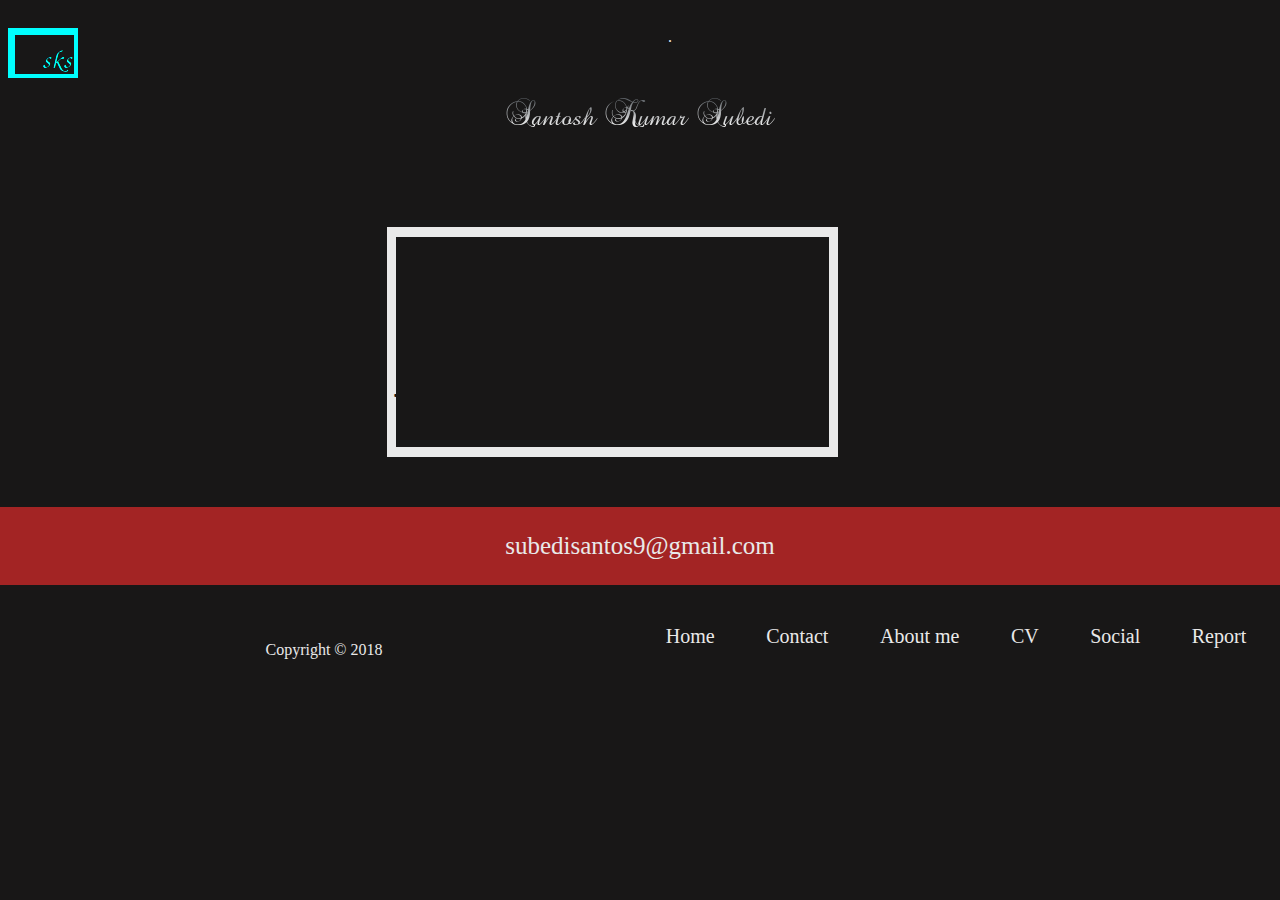
<file: index.html>
<!DOCTYPE html>
<html lang="en">
<head>
<title>Home</title>
<meta charset="utf-8">
<!--importing css files -->
<link rel="stylesheet" type="text/css" href="css/main.css">
<link rel="stylesheet" type="text/css" href="css/header.css">
<link rel="stylesheet" type="text/css" href="css/footer.css">
<!--downloading font from google api -->
<link href="https://fonts.googleapis.com/css?family=Pacifico%7Courgette%7CLato" rel="stylesheet">
<!--importing java script -->
<script src="js/script.js"></script>
<!--this is to make page responsive -->
<meta name="viewport" content="width=device-width, initial-scale=1.0">
</head>
<body>
  <!--header division -->
<header class="header">
  <!--This is division for logo-->
  <div class="header-first-div">
    <!-- logo at top left corner-->
    <img class="logo" src="images/logo.png" alt="logo">
  </div>
<!--Navigation item lists -->
  <div class="header-second-div" id="header-second-div">
<a href="javascript:void(0)" class="closebtn" onclick="closeNav()">&times;</a>
    <a class="links" href="index.html">Home</a>
    <a class="links" href="html/contact.html">Contact</a>
<a class="links" href="html/Social.html">Social</a>
    <a class="links" href="html/aboutme.html">About me</a>
    <a class="links" href="html/CV.html">CV</a>
    <a class="href"  target="_blank" href="html/module_gp.html">Report</a>

  </div>.
  <!--Hamburger at top right corner -->
  <div class="humberger" style="font-size:50px;cursor:pointer" onclick="openNav()">
    <div class="first-line"></div>
    <div class="second-line"></div>
    <div class="third-line"></div>
  </div>

</header>
<!--text image beetween two items below header -->
<div class="text-image"><img src="images/txt.png" alt="name-image">
</div>
<!--these are the line around center text -->
<div class="index-section">
  <div class="section-left">
  </div>
  <div class="section-mid">
    <div class="section-mid-top">
    </div>
  <div class="section-mid-mid">
    <!--text at the center -->
<p class="section-text">

    Backend devleoper /<br>
      java programmer
</p>
</div>
<div class="section-mid-buttom">
</div>
</div>
<div class="section-right">
</div>
</div>
<!--email division at the buttom of the page -->
<div class="social">
  <div class="social-email">
    <p class="email">subedisantos9@gmail.com</p>
  </div>

</div>
<!--footer division it's same for every page -->
<footer class="footer">
  <!--navigation list at the buttom of the page -->
  <div class="footer-list">
    <a class="link" href="index.html">Home</a>
    <a class="link" href="html/contact.html">Contact</a>
    <a class="link" href="html/aboutme.html">About me</a>
    <a class="link" href="html/CV.html">CV</a>
    <a class="link" href="html/Social.html">Social</a>
    <a class="link" href="html/module_gp.html">Report</a>
  </div>
<div class="footer-copyright">
<p>Copyright &copy; 2018</p>
</div>
</footer>
</body>
</html>
</file>
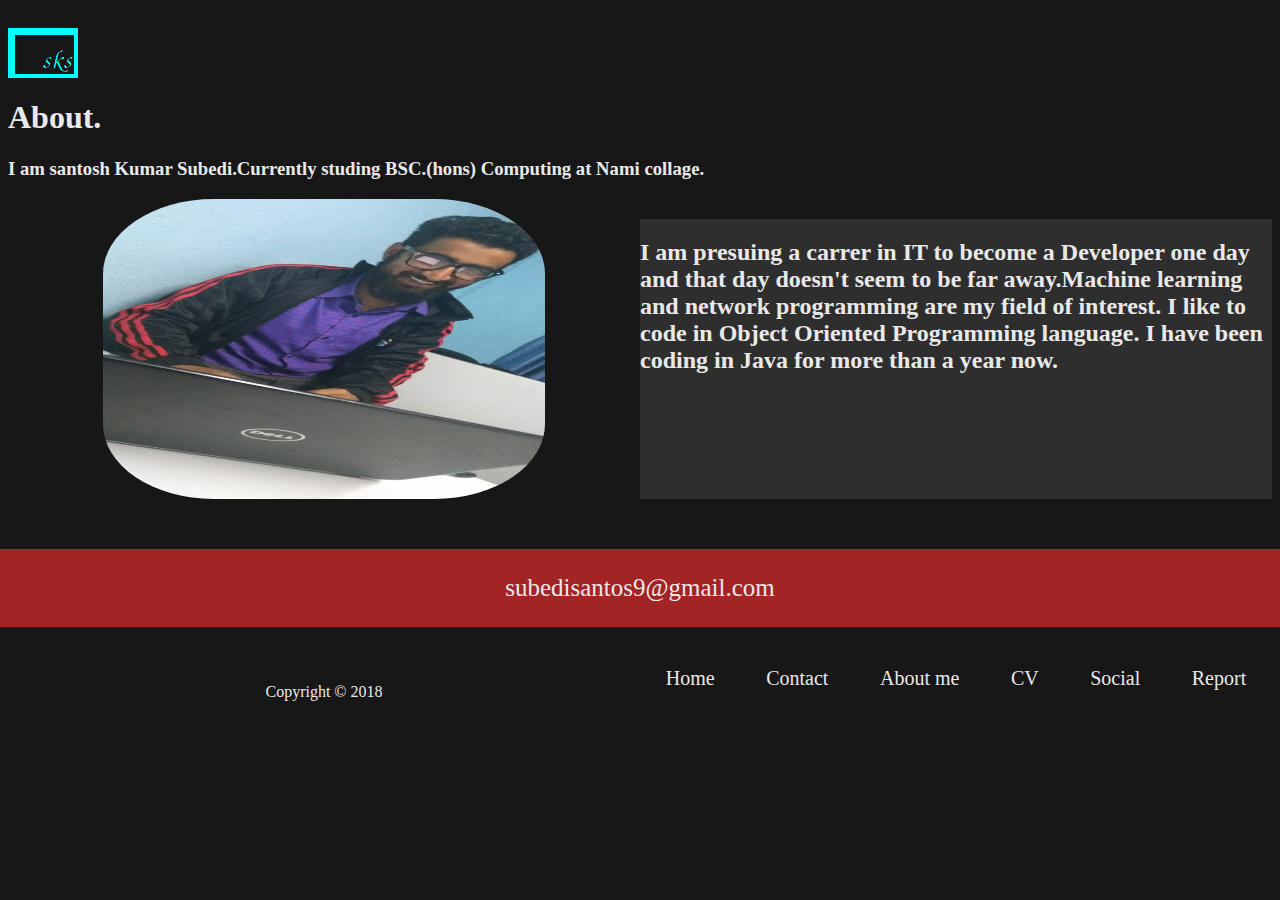
<file: html/aboutme.html>
<!DOCTYPE html>
<html lang="en">
<head>
<title>About Me</title>
<meta charset="utf-8">
<!--importing css files -->
<link rel="stylesheet" type="text/css" href="../css/main.css"/>
<link rel="stylesheet" type="text/css" href="../css/header.css"/>
<link rel="stylesheet" type="text/css" href="../css/footer.css"/>
<!--importing java script -->
<script src="../js/script.js"></script>
<!--this is to make page responsive -->
<meta name="viewport" content="width=device-width, initial-scale=1.0">
<!--downloading font from google api -->
<link href="https://fonts.googleapis.com/css?family=Rammetto+One%7CRozha+One" rel="stylesheet">
</head>
<body>
    <!--header division -->
  <header class="header">
      <!--This is division for logo-->
    <div class="header-first-div">
        <!-- logo at top left corner-->
      <img class="logo" src="../images/logo.png" alt="logo">
    </div>
<!--Navigation item lists -->
    <div class="header-second-div" id="header-second-div">
  <a href="javascript:void(0)" class="closebtn" onclick="closeNav()">&times;</a>
      <a class="links" href="../index.html">Home</a>
      <a class="links" href="contact.html">Contact</a>
      <a class="links" href="aboutme.html">About me</a>
      <a class="links" href="CV.html">CV</a>
      <a class="links" href="Social.html">Social</a>
      <a class="href"  target="_blank" href="html/module_gp.html">Report</a>
    </div>
      <!--Hamburger at top right corner -->
    <div class="humberger" style="cursor:pointer" onclick="openNav()">
      <div class="first-line"></div>
      <div class="second-line"></div>
      <div class="third-line"></div>
    </div>

  </header>
  <section class="aboutme-section">
      <!--Section part of aboutme page -->
    <h1>About.</h1>
      <!-- text above the image-->
    <h3>I am  santosh Kumar Subedi.Currently studing BSC.(hons) Computing at Nami collage.</h3>
    <div class="aboutme">
  <div class="aboutme-img-div">
      <!-- image of about me page-->
<img src="../images/11.jpg" class="personal-picture" alt="aboutme image"/>
</div>
  <!--personal data -->
<div class="aboutme-bio-div">
  <h2>I am presuing a carrer in IT to become a Developer one day and that day doesn't
  seem to be far away.Machine learning and network programming are my field of interest.
  I like to code in Object Oriented Programming language. I have been coding in Java for
  more than a year now.</h2>
</div>
</div>
<!--email division at the buttom of the page -->
<div class="social">
  <div class="social-email">
    <p class="email">subedisantos9@gmail.com</p>
  </div>

</div>
  </section>
<!--footer division it's same for every page -->
  <footer class="footer">
      <!--navigation list at the buttom of the page -->
    <div class="footer-list">
      <a class="link" href="../index.html">Home</a>
      <a class="link" href="contact.html">Contact</a>
      <a class="link" href="aboutme.html">About me</a>
      <a class="link" href="CV.html">CV</a>
      <a class="link" href="Social.html">Social</a>
      <a class="link" href="module_gp.html">Report</a>
    </div>
  <div class="footer-copyright">
  <p>Copyright &copy; 2018</p>
  </div>
  </footer>
</body>
</html>
</file>
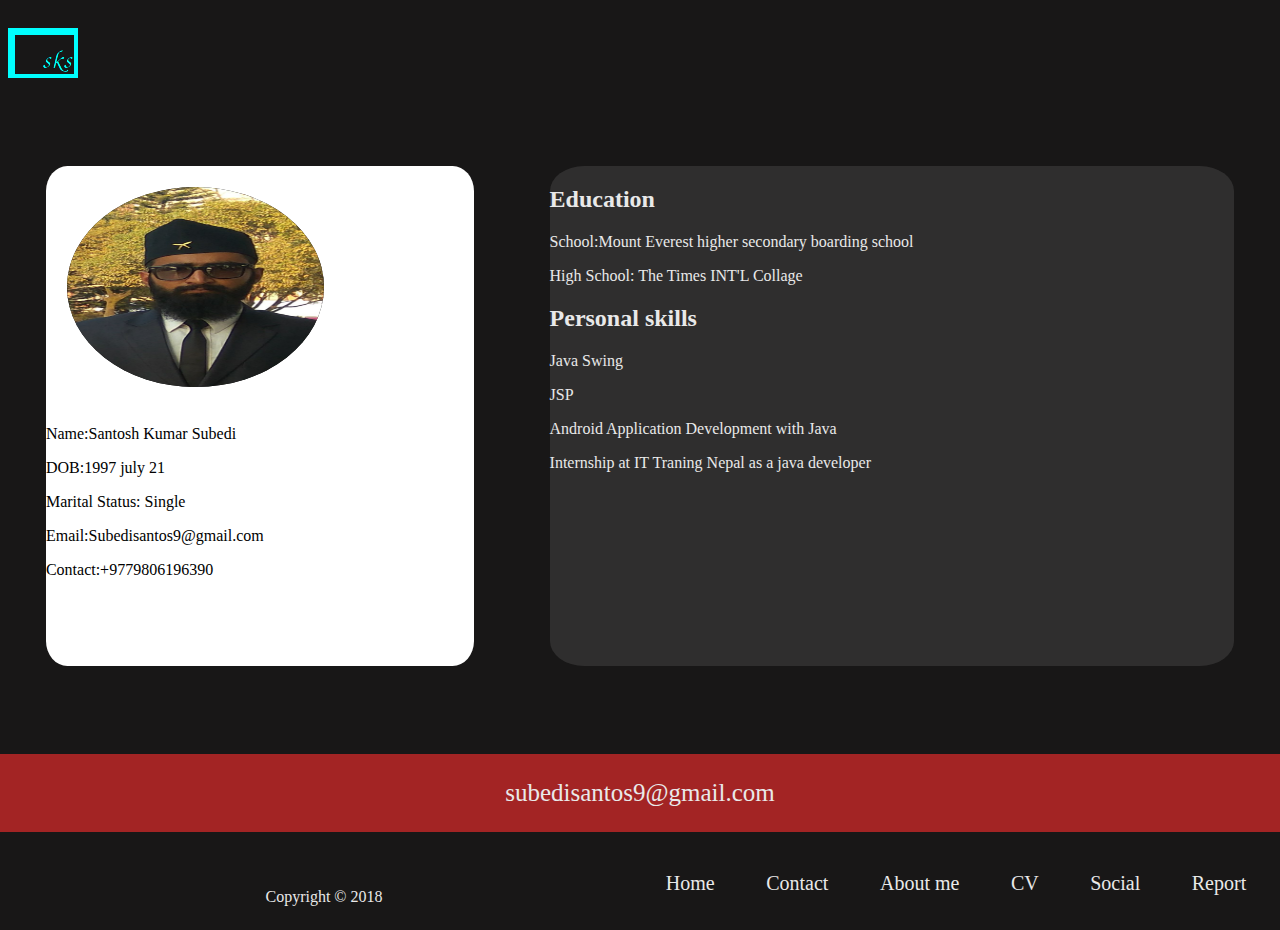
<file: html/CV.html>
<!DOCTYPE html>
<html lang="en">
<head>
<title>CV</title>
<meta charset="utf-8">
<!--importing css files -->
<link rel="stylesheet" type="text/css" href="../css/main.css"/>
<link rel="stylesheet" type="text/css" href="../css/header.css"/>
<link rel="stylesheet" type="text/css" href="../css/footer.css"/>
<!--importing java script -->
<script src="../js/script.js"></script>
<!--downloading font from google api -->
<link href="https://fonts.googleapis.com/css?family=Coiny%7CRammetto+One%7CRozha+One" rel="stylesheet">
<!--this is to make page responsive -->
<meta name="viewport" content="width=device-width, initial-scale=1.0">
</head>
<body>
  <!--header division -->
  <header class="header">
      <!--This is division for logo-->
    <div class="header-first-div">
        <!-- logo at top left corner-->
      <img class="logo" src="../images/logo.png" alt="logo">
    </div>
    <!--Navigation item lists -->
    <div class="header-second-div" id="header-second-div">
  <a href="javascript:void(0)" class="closebtn" onclick="closeNav()">&times;</a>
      <a class="links" href="../index.html">Home</a>
      <a class="links" href="contact.html">Contact</a>
      <a class="links" href="aboutme.html">About me</a>
      <a class="links" href="CV.html">CV</a>
      <a class="links" href="Social.html">Social</a>
      <a class="href"  target="_blank" href="html/module_gp.html">Report</a>
    </div>
    <!--Hamburger at top right corner -->
    <div class="humberger" style="font-size:50px;cursor:pointer" onclick="openNav()">
      <div class="first-line"></div>
      <div class="second-line"></div>
      <div class="third-line"></div>
    </div>

  </header>
  <!-- cv section division-->
<section class="cv-section">
  <!-- first section division-->
<div class="cv-div-first">
<div class="cv-image">
  <!--image in cv division-->
  <img src="../images/ava.png" alt="cv-image"/>
</div>
<!--personal detail -->
<div class="cv-intro">
  <p>Name:Santosh Kumar Subedi</p>
  <p>DOB:1997 july 21</p>
  <p>Marital Status: Single</p>
  <p>Email:Subedisantos9@gmail.com</p>
  <p>Contact:+9779806196390</P>


</div>
</div>
<div class="cv-div-second">
  <div class="education">
    <!--acdemic detail -->
  <h2>Education</h2>
<p>  School:Mount Everest higher secondary boarding school</p>
<p>  High School: The Times INT'L Collage</p>
</div>
<div class="personal-skills">
<!--personal skills -->
  <h2>Personal skills</h2>
  <p>  Java Swing</p>
  <p>  JSP</p>
  <p>  Android Application Development with Java</p>
  <p>Internship at IT Traning Nepal as a java developer</p>
</div>
</div>
</section>
<!--email division at the buttom of the page -->
<div class="social">
  <div class="social-email">
    <p class="email">subedisantos9@gmail.com</p>

  </div>

</div>
<!--footer division it's same for every page -->
<footer class="footer">
    <!--navigation list at the buttom of the page -->
  <div class="footer-list">
    <a class="link" href="../index.html">Home</a>
    <a class="link" href="contact.html">Contact</a>
    <a class="link" href="aboutme.html">About me</a>
    <a class="link" href="CV.html">CV</a>
    <a class="link" href="Social.html">Social</a>
    <a class="link" href="module_gp.html">Report</a>
  </div>
<div class="footer-copyright">
<p>Copyright &copy; 2018</p>
</div>
</footer>
</body>
</html>
</file>
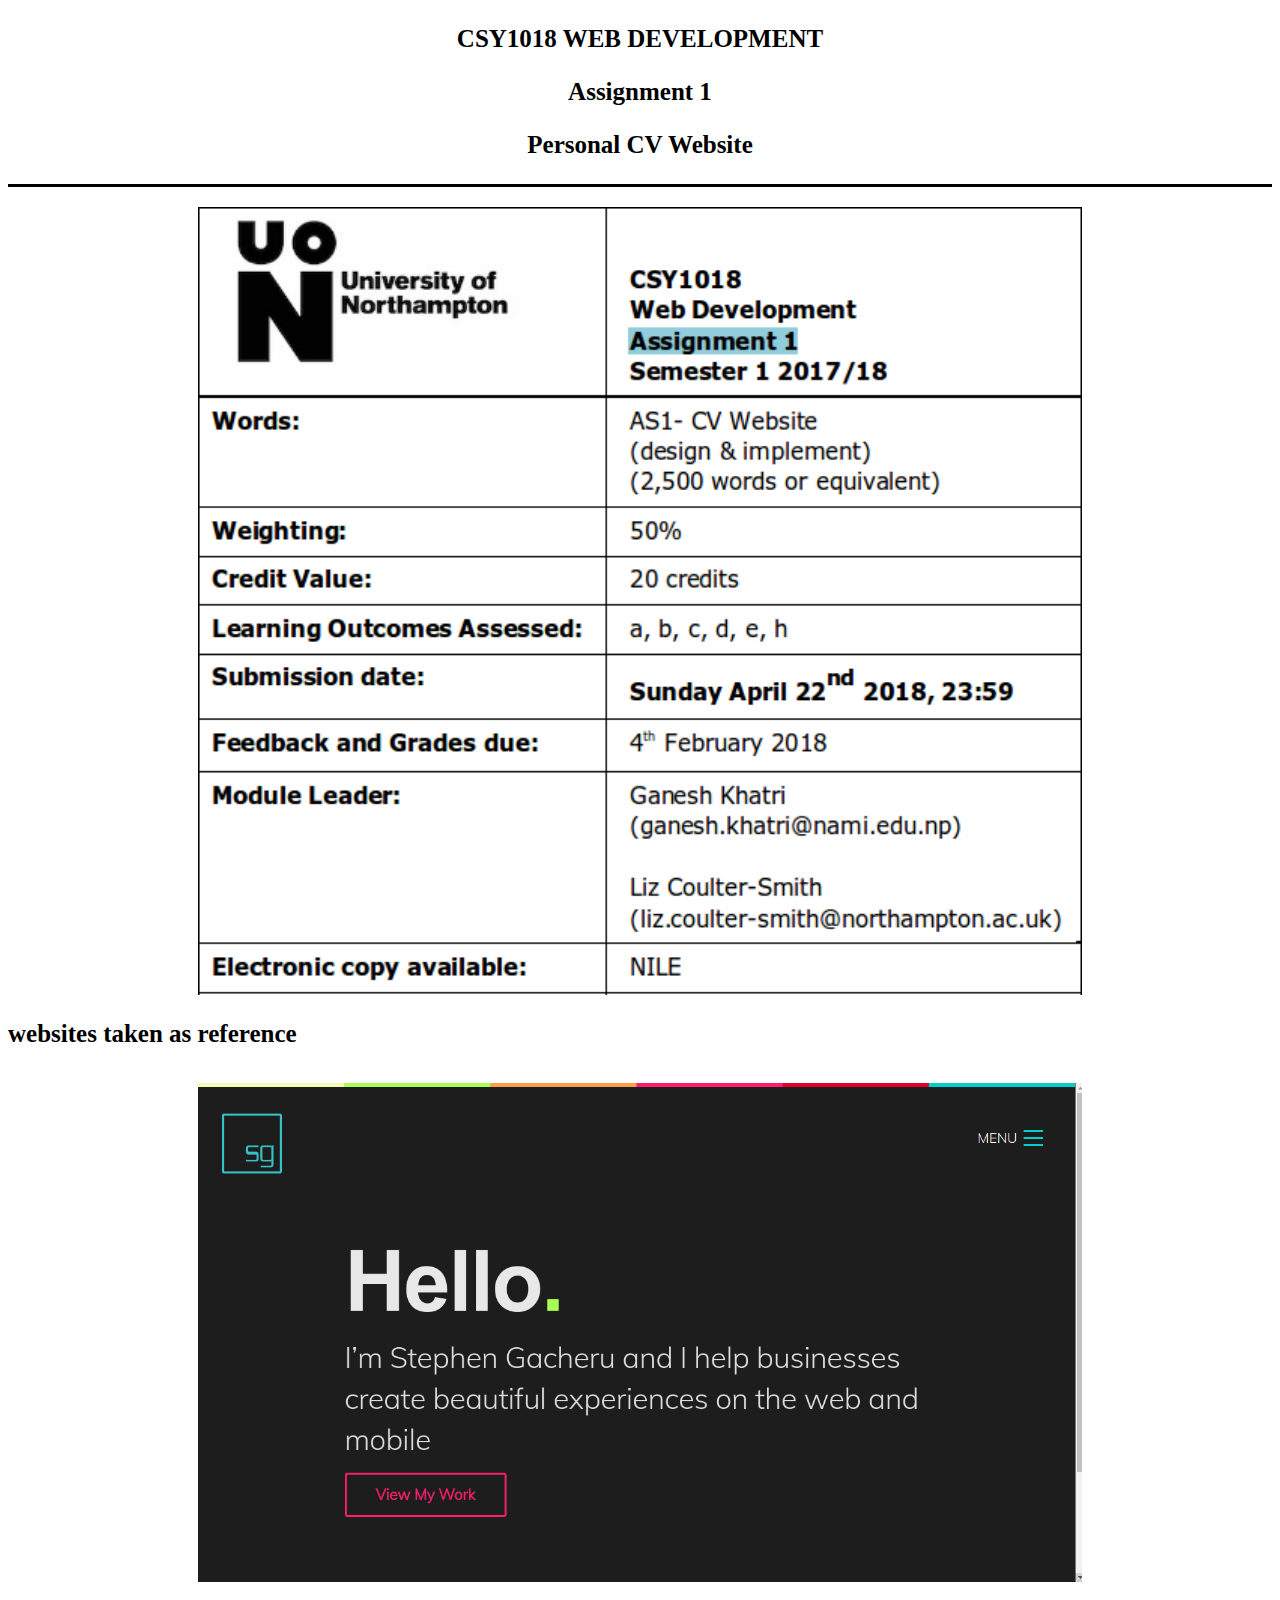
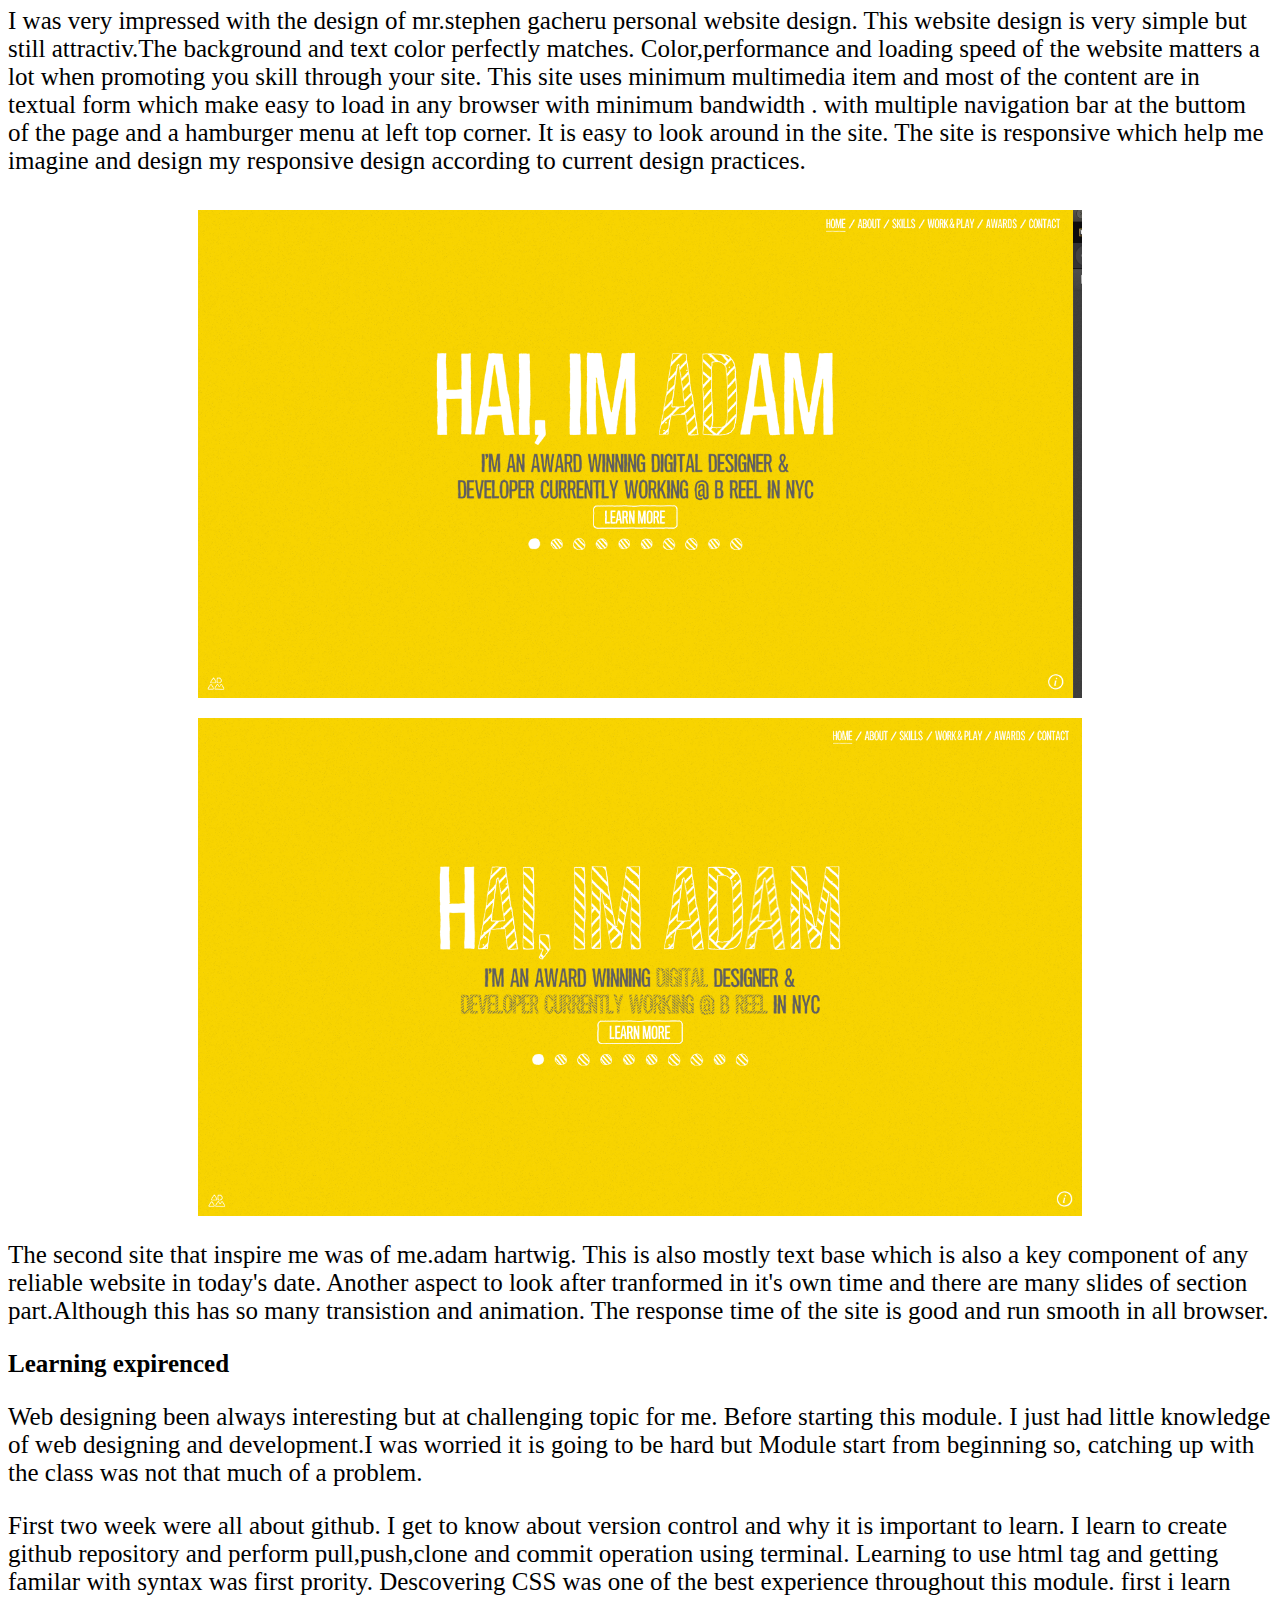
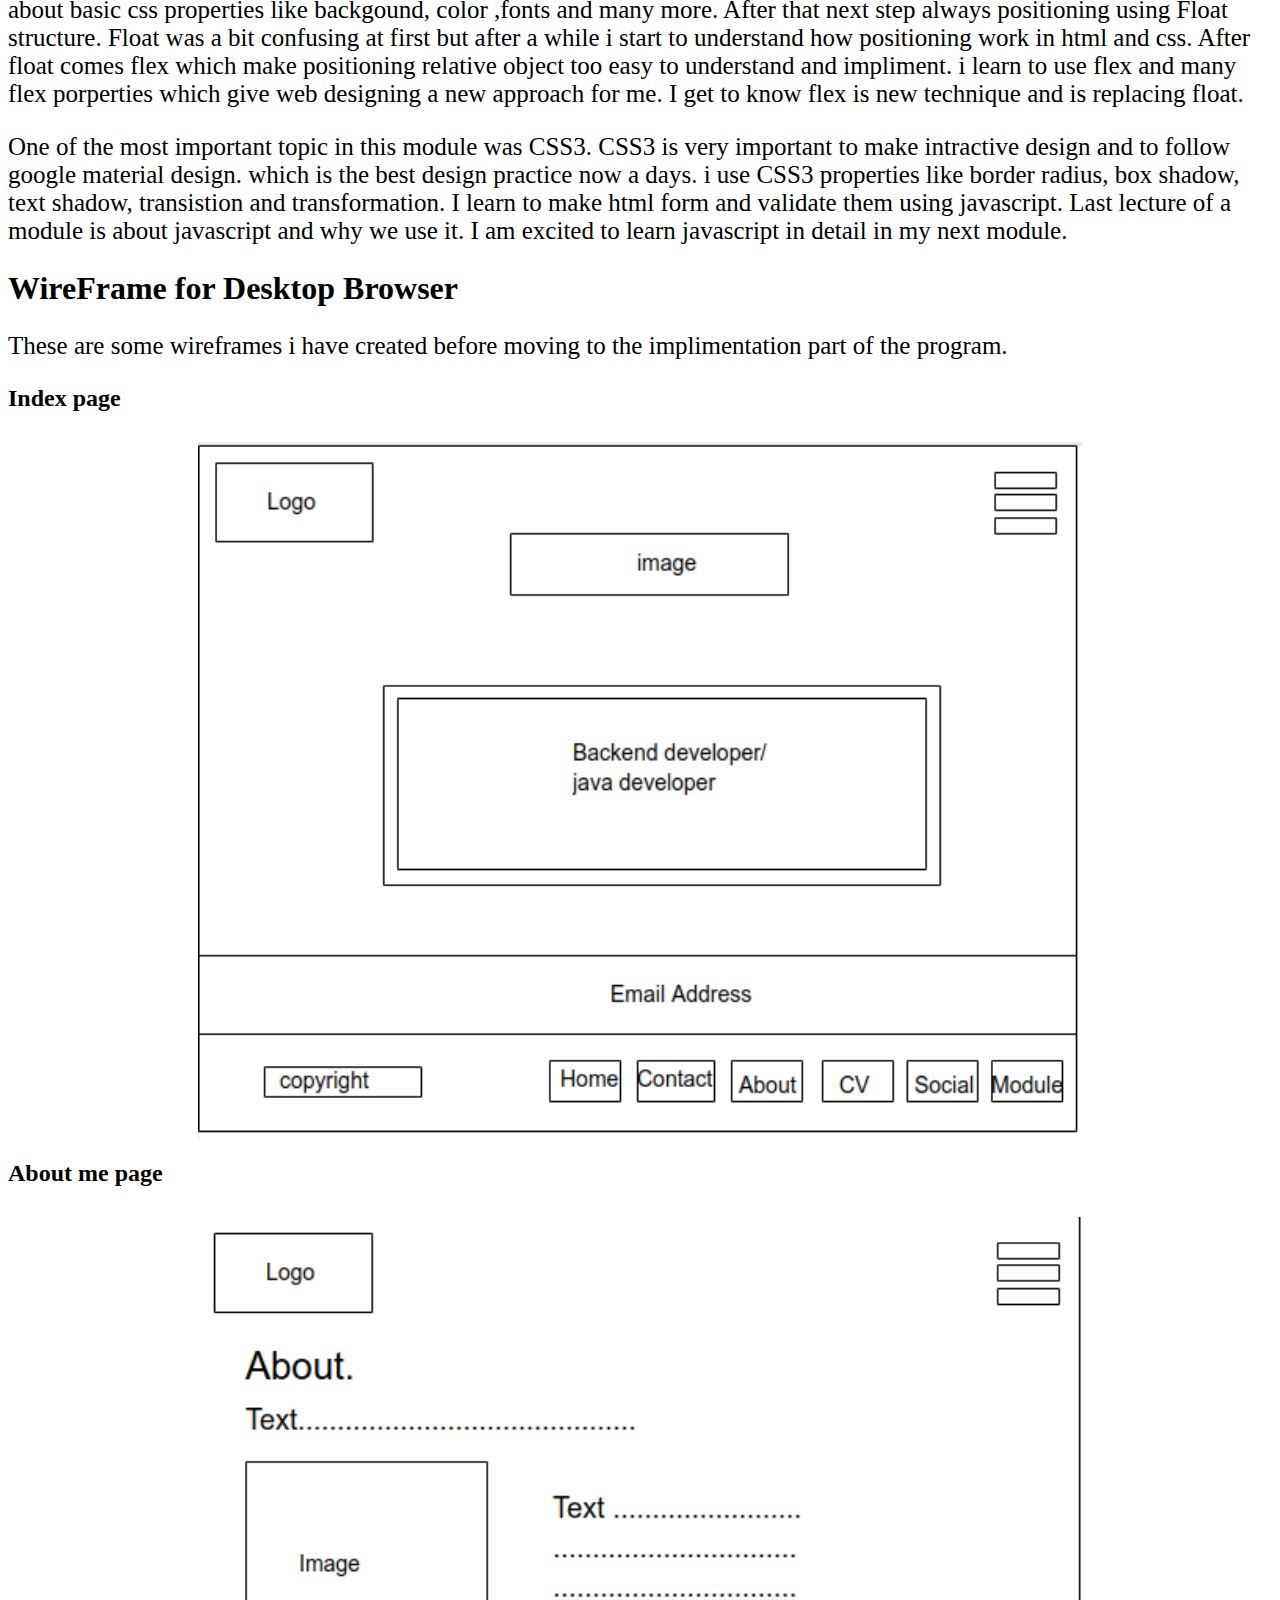
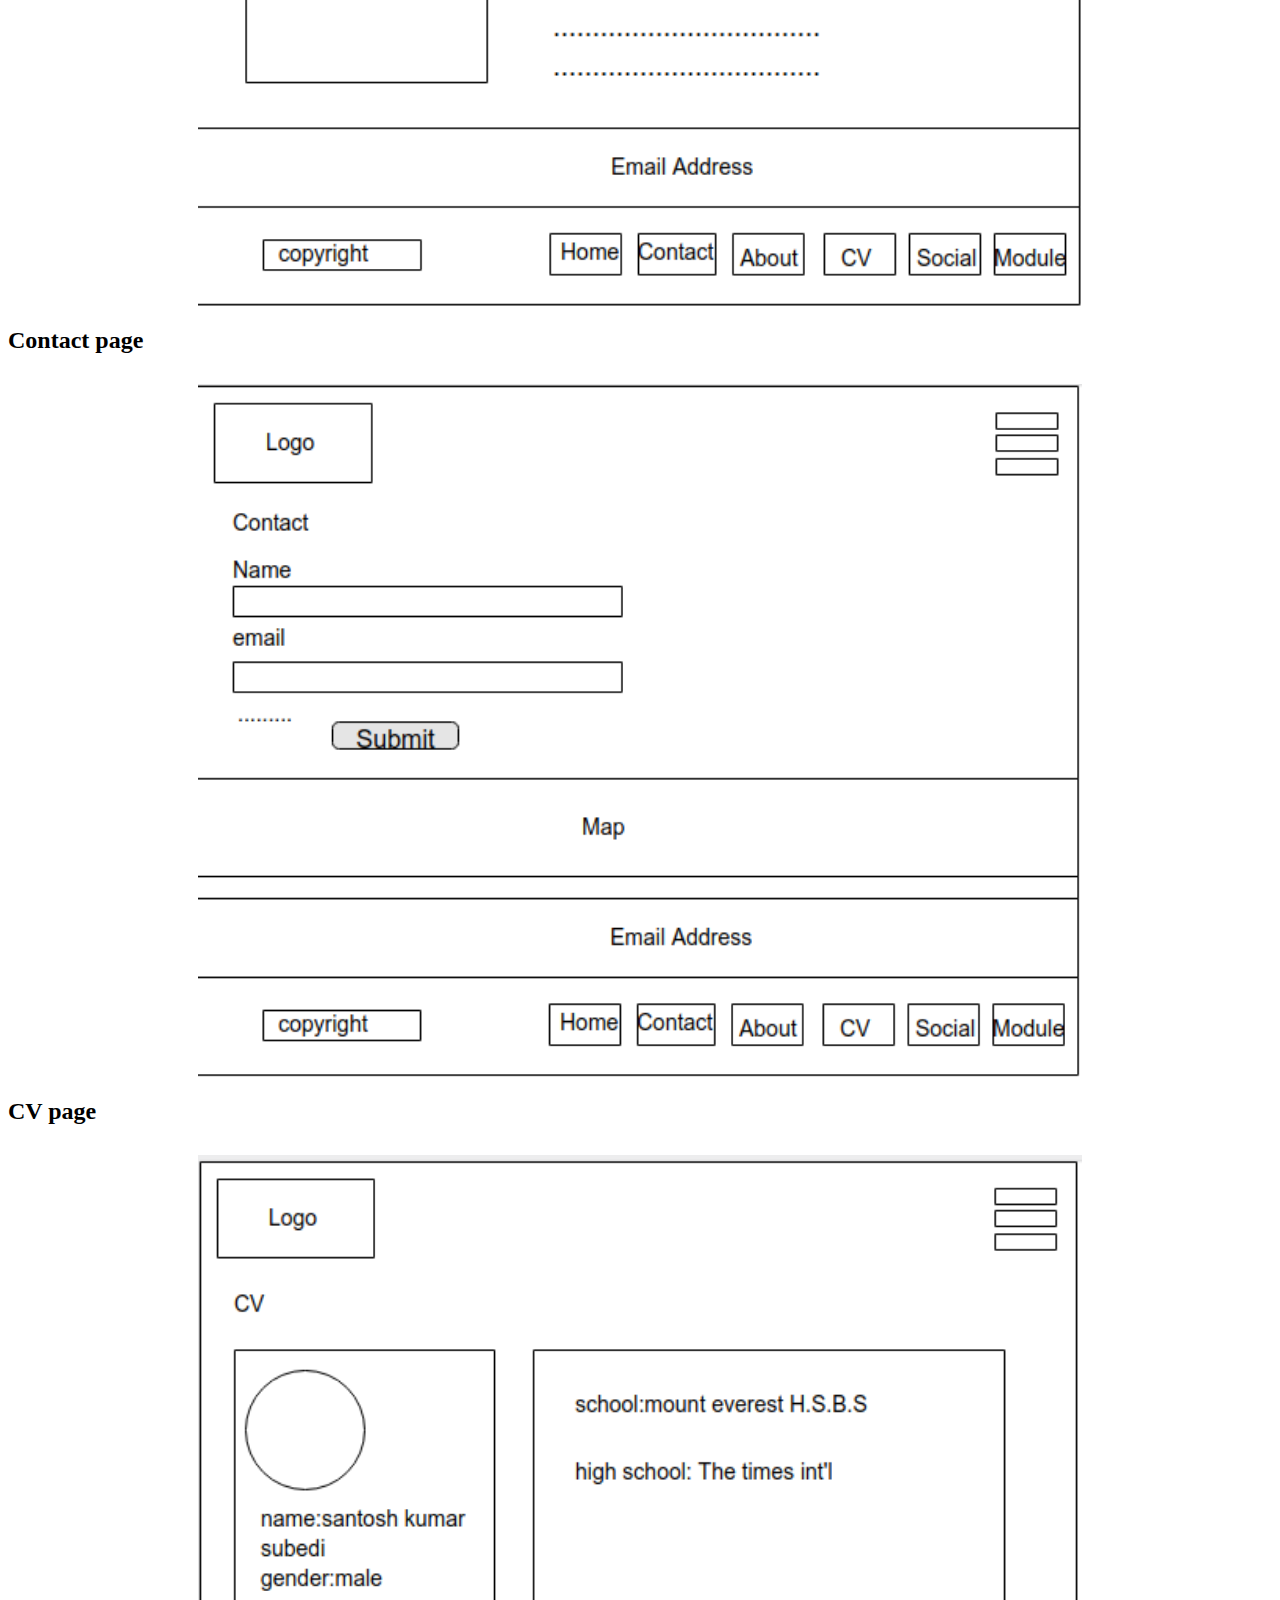
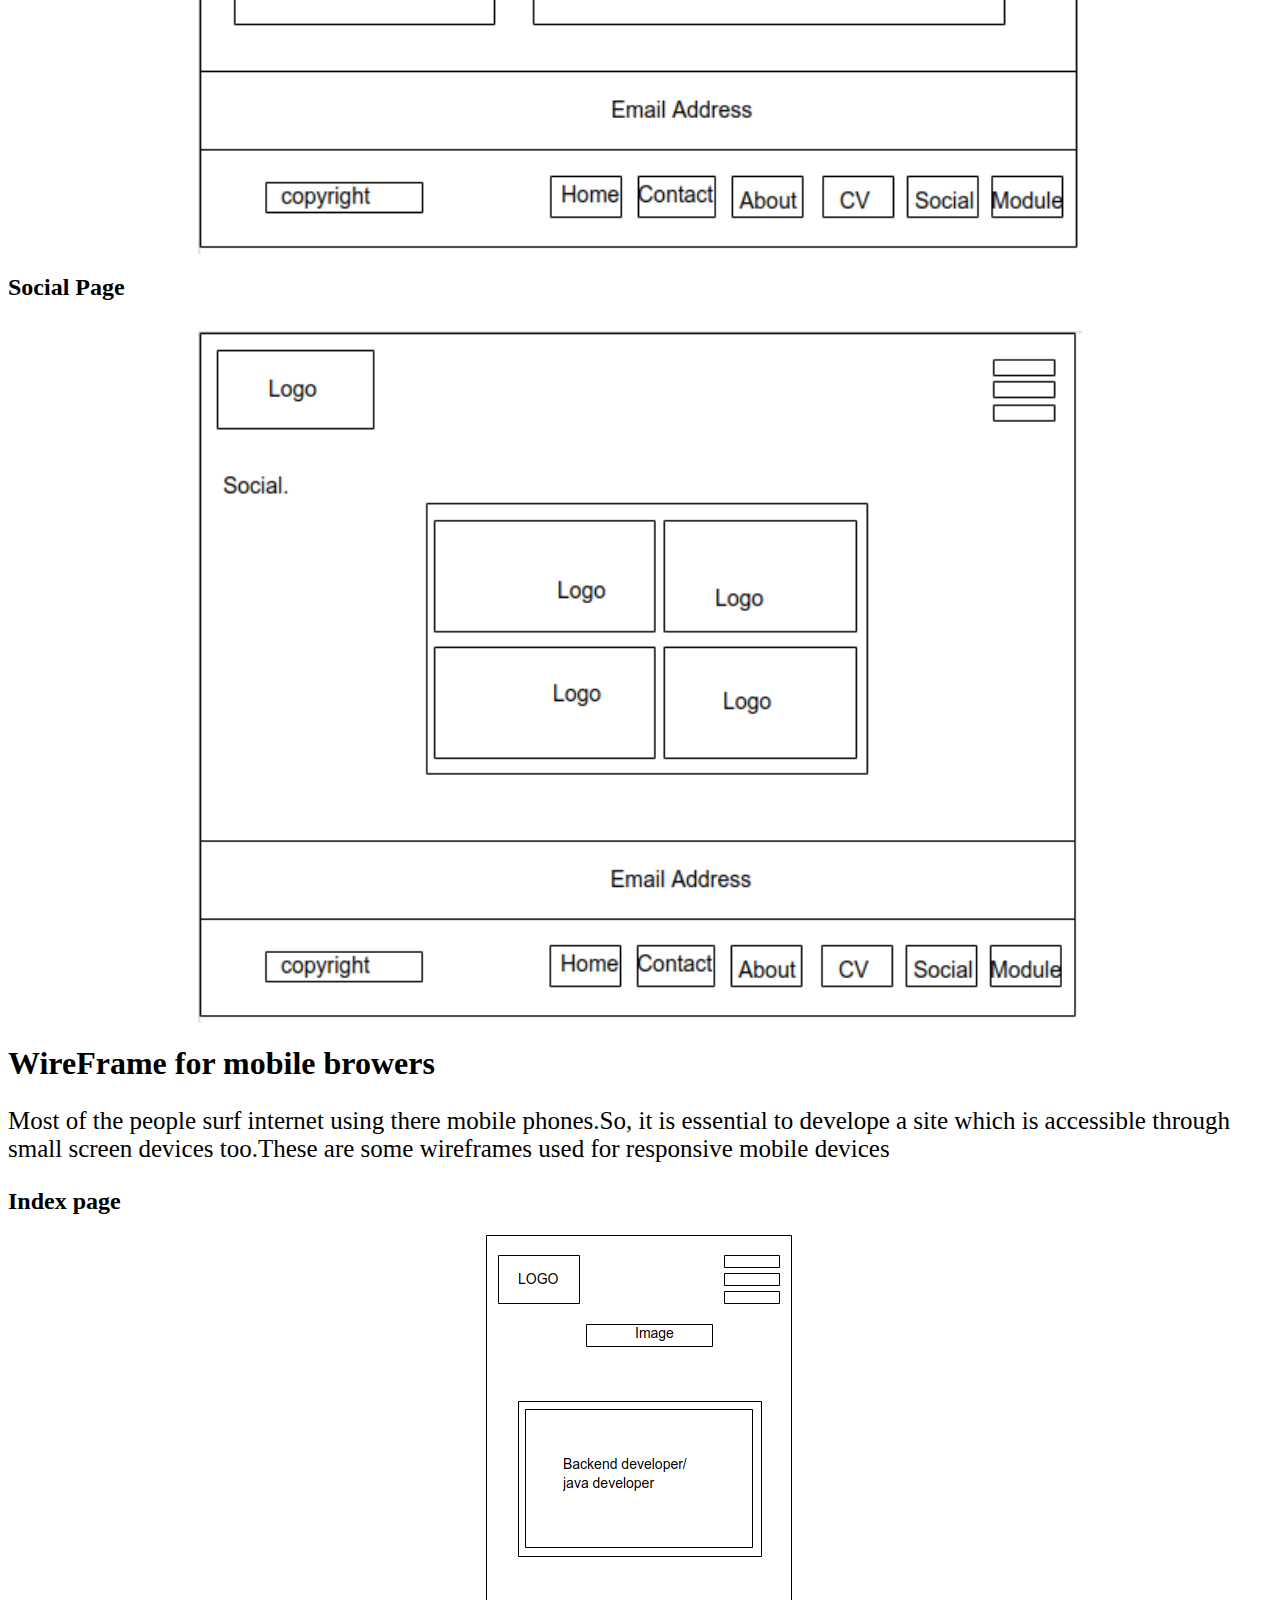
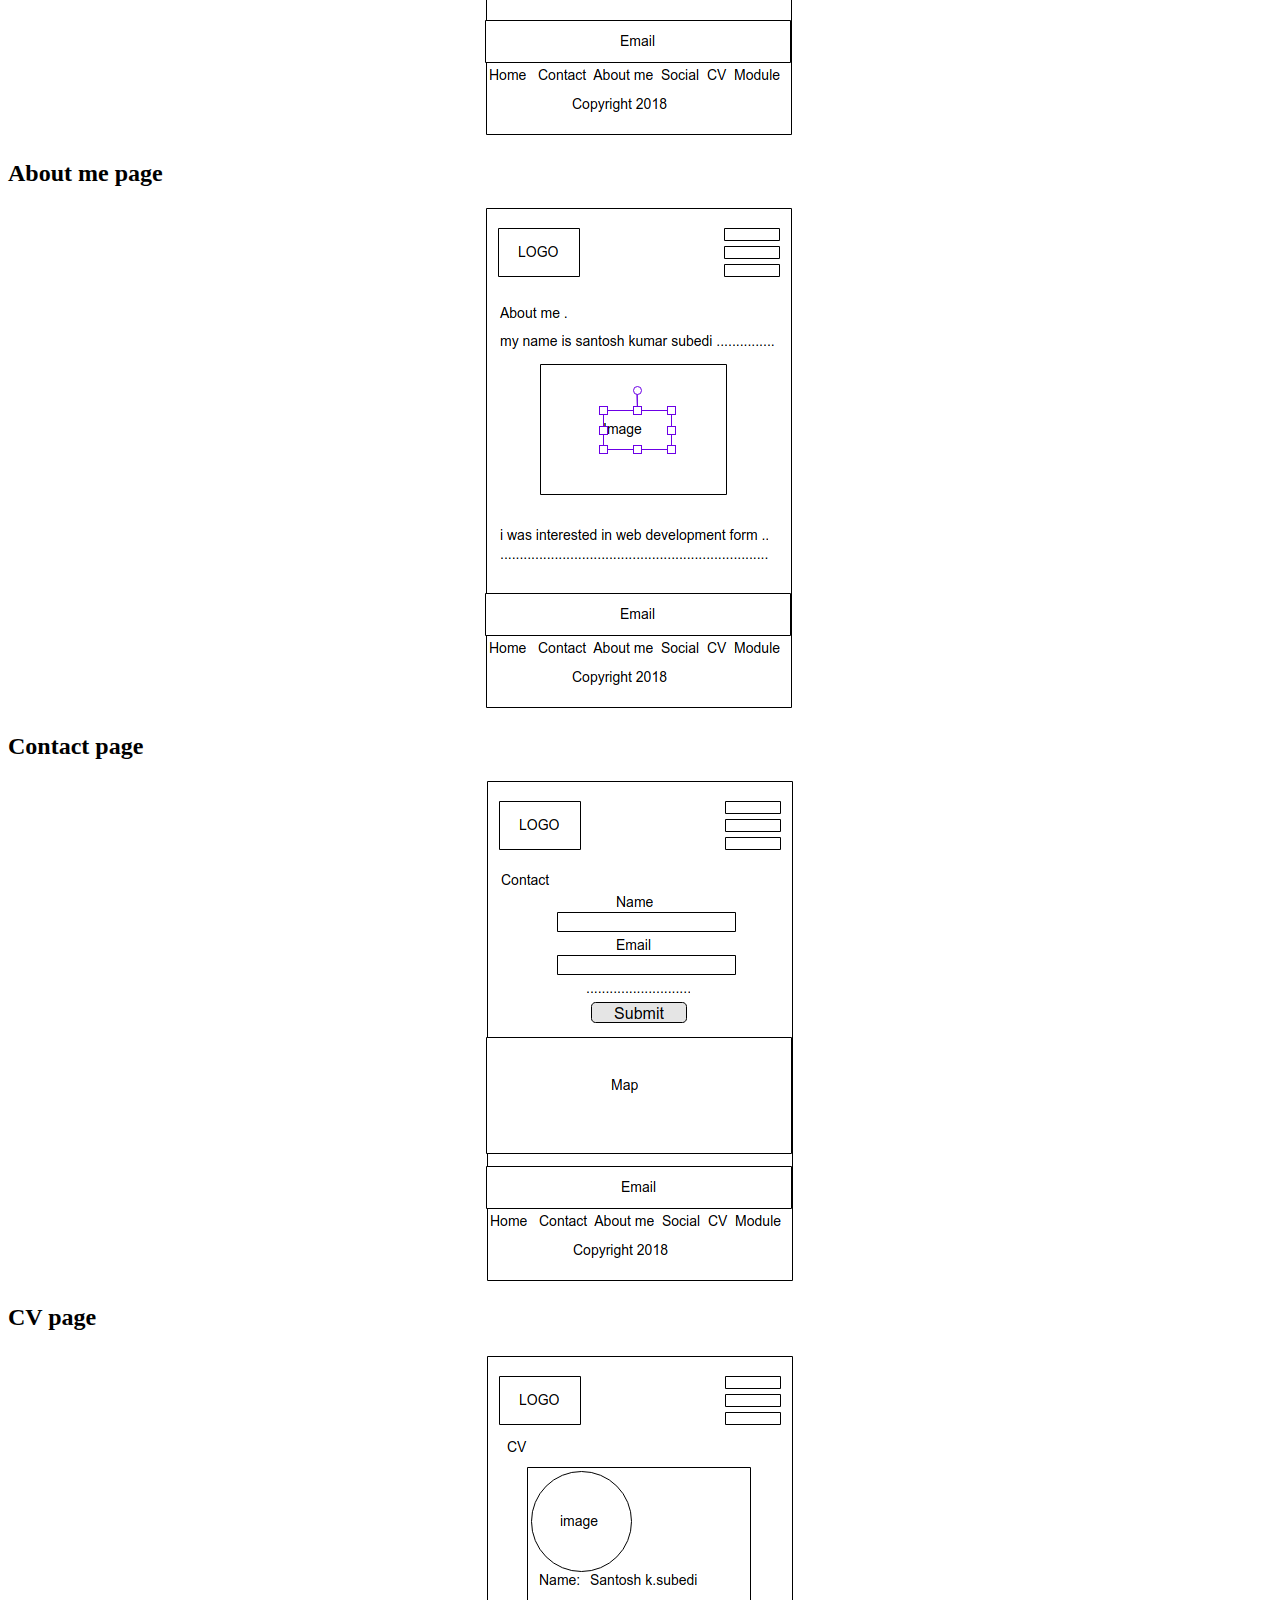
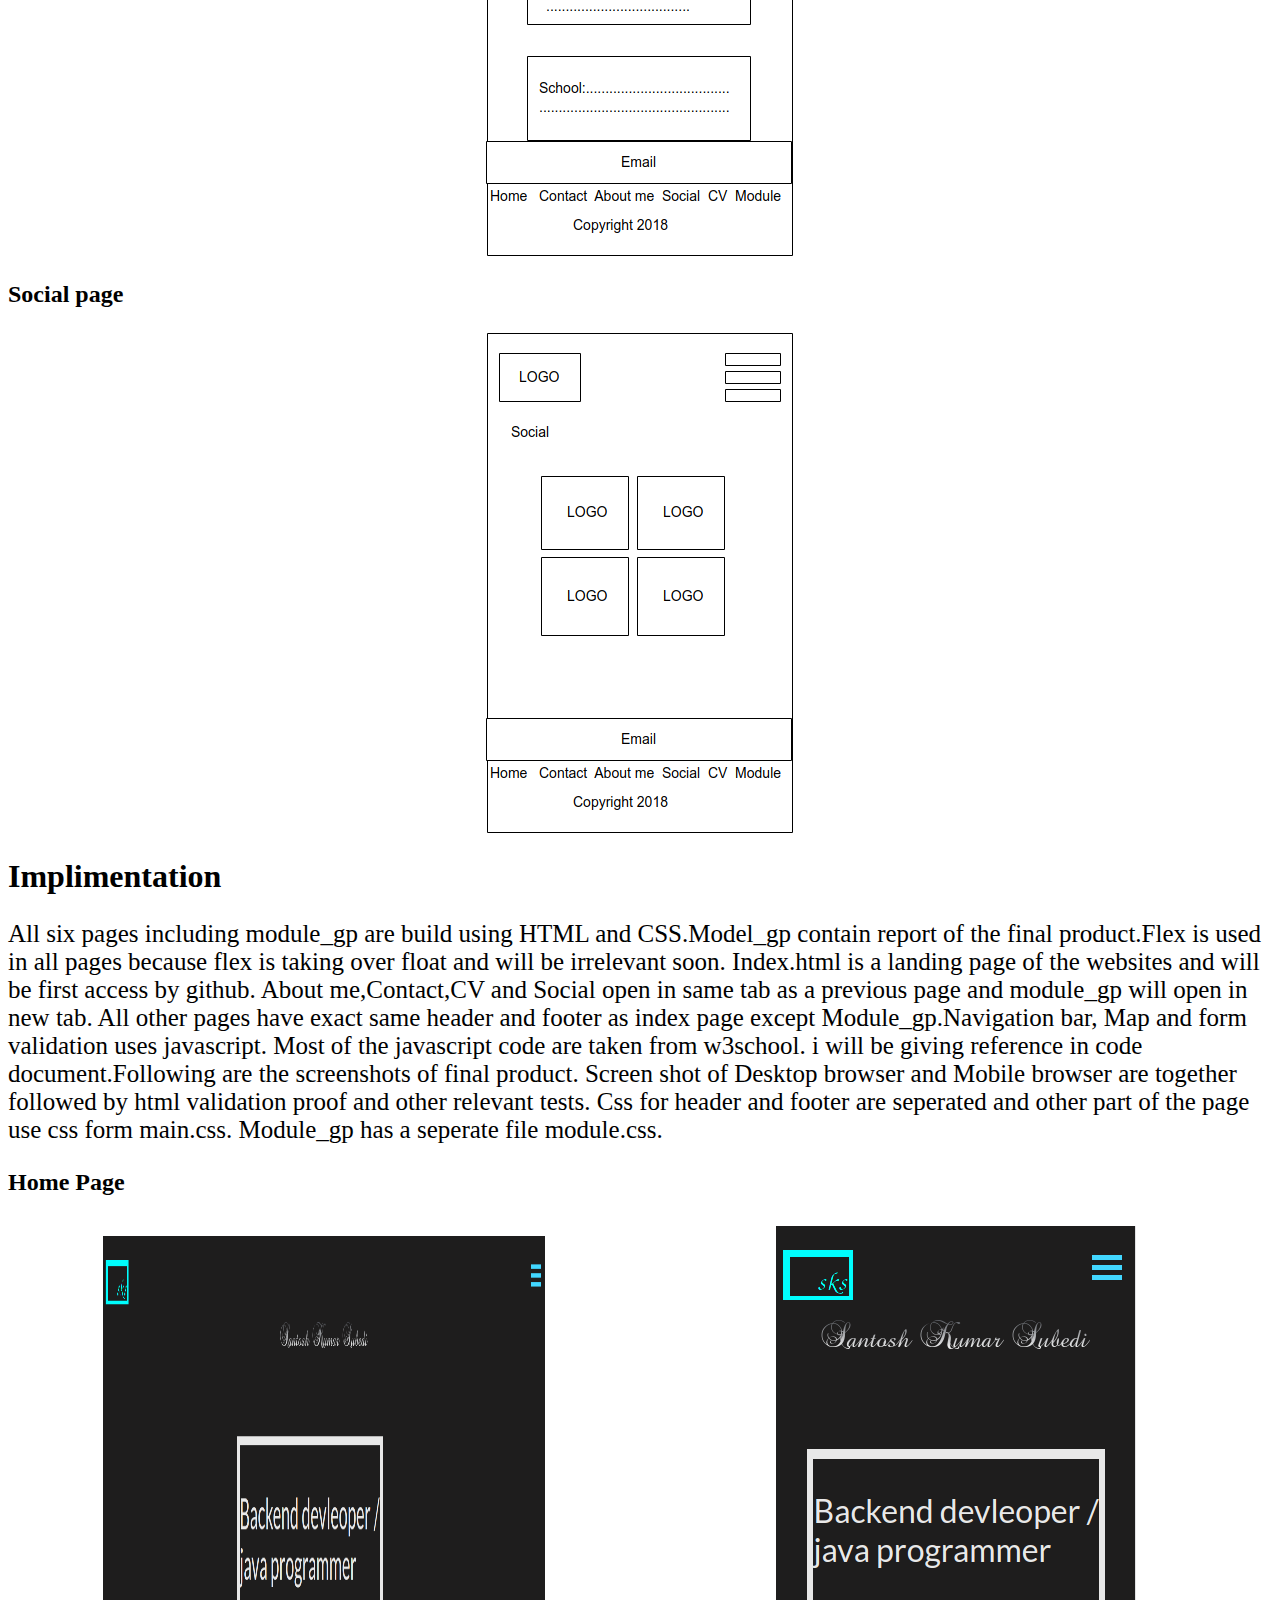
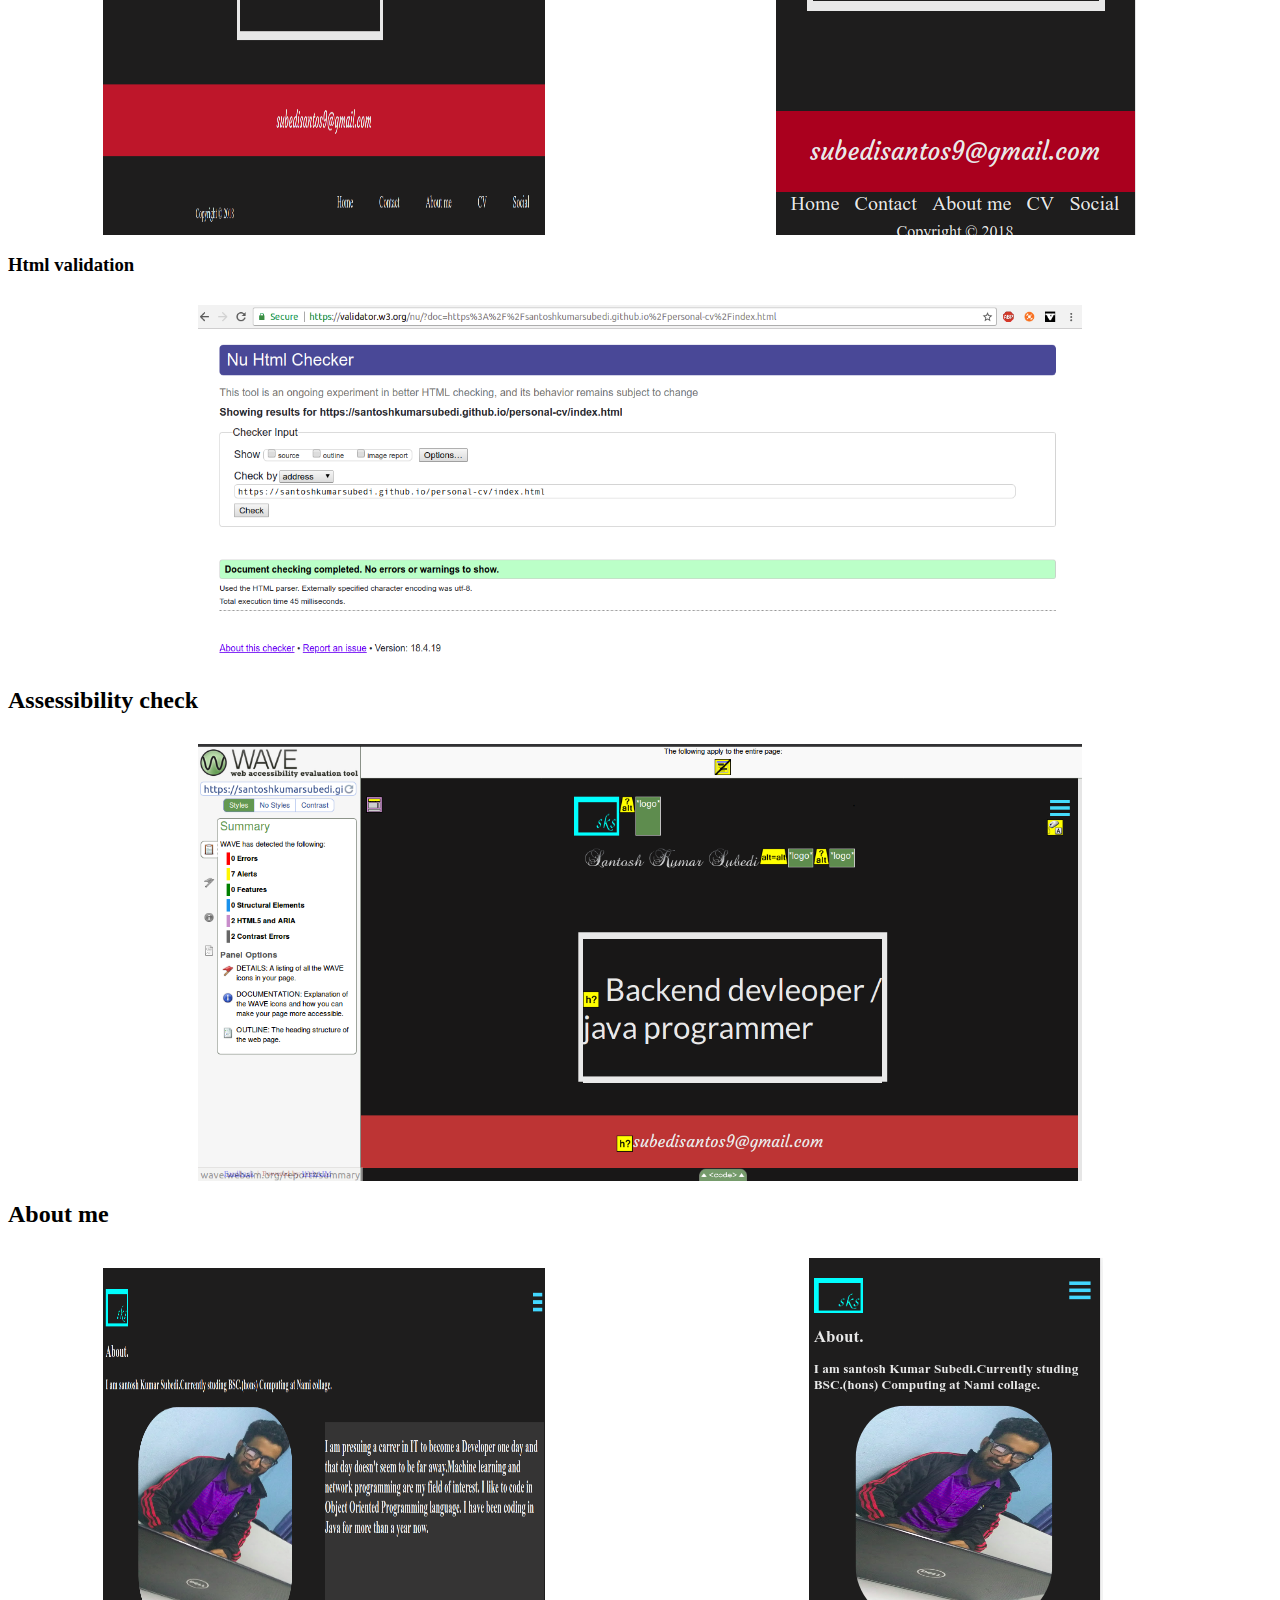
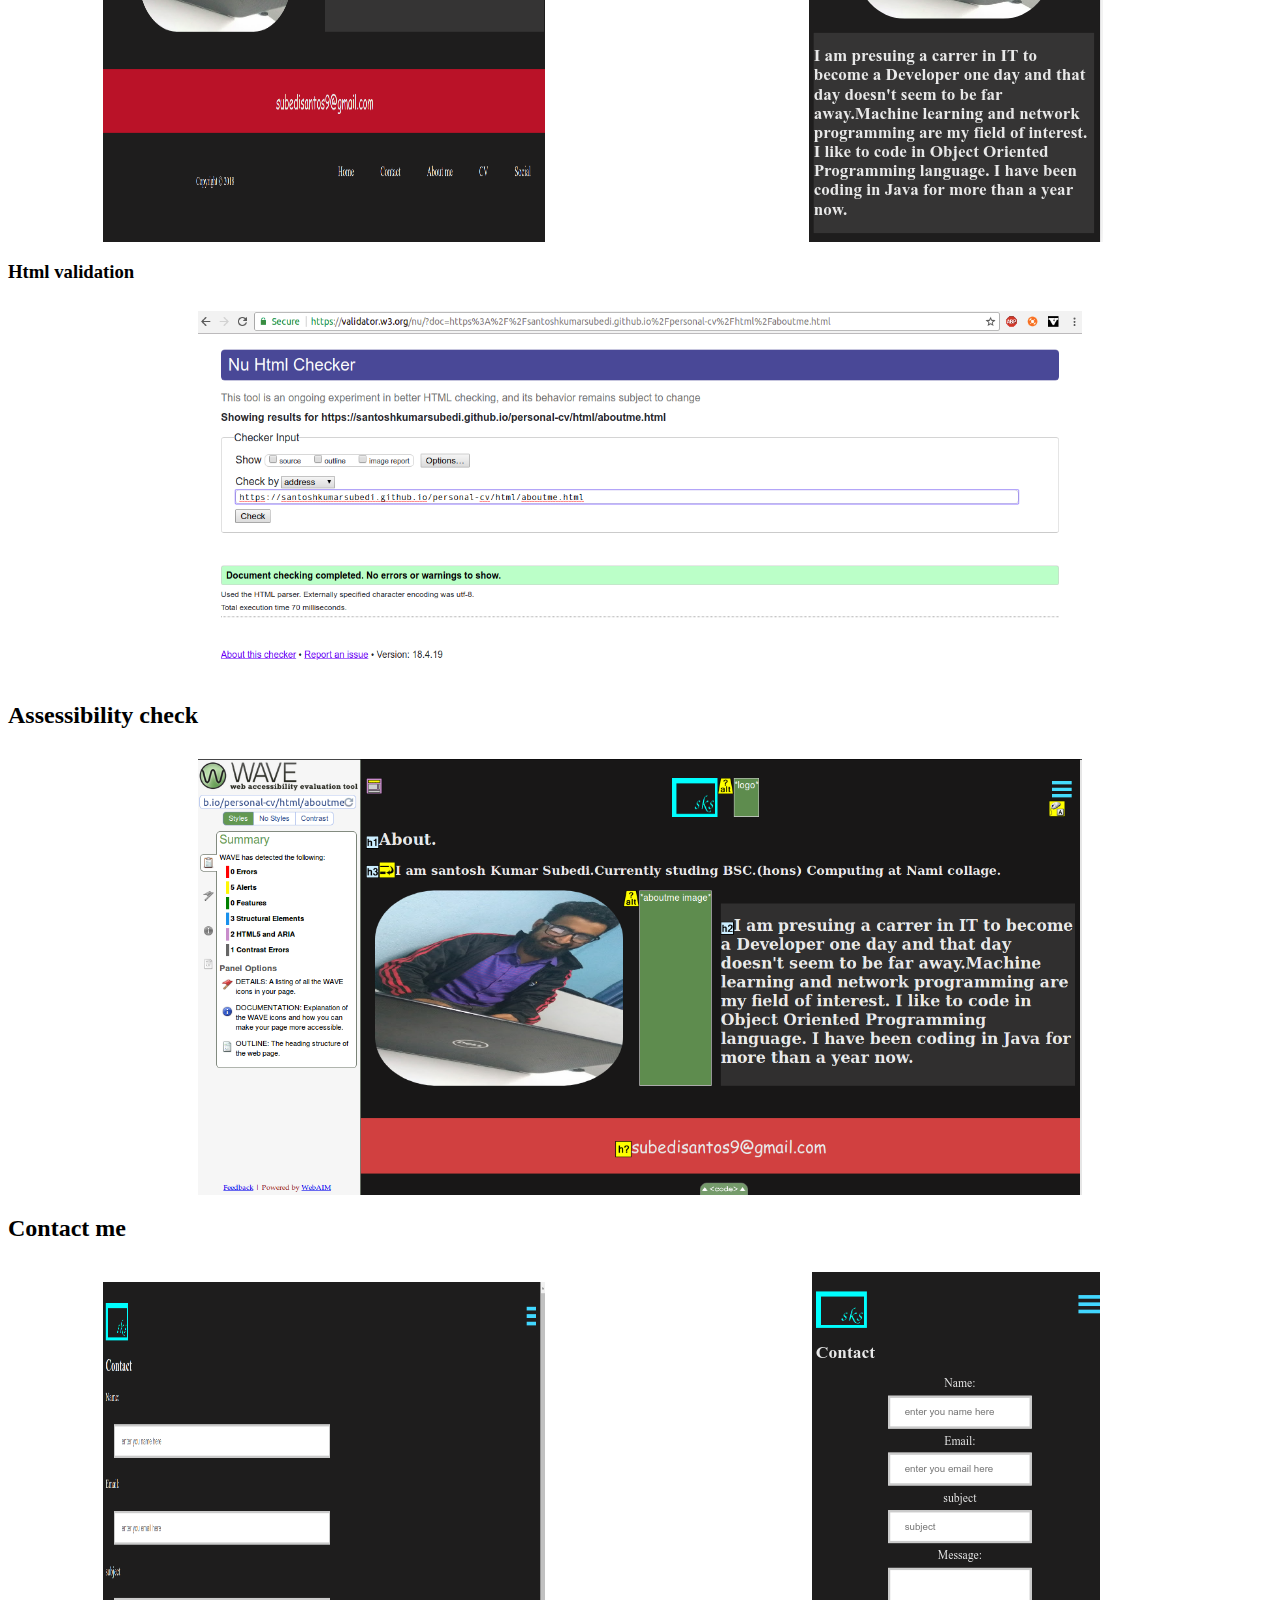
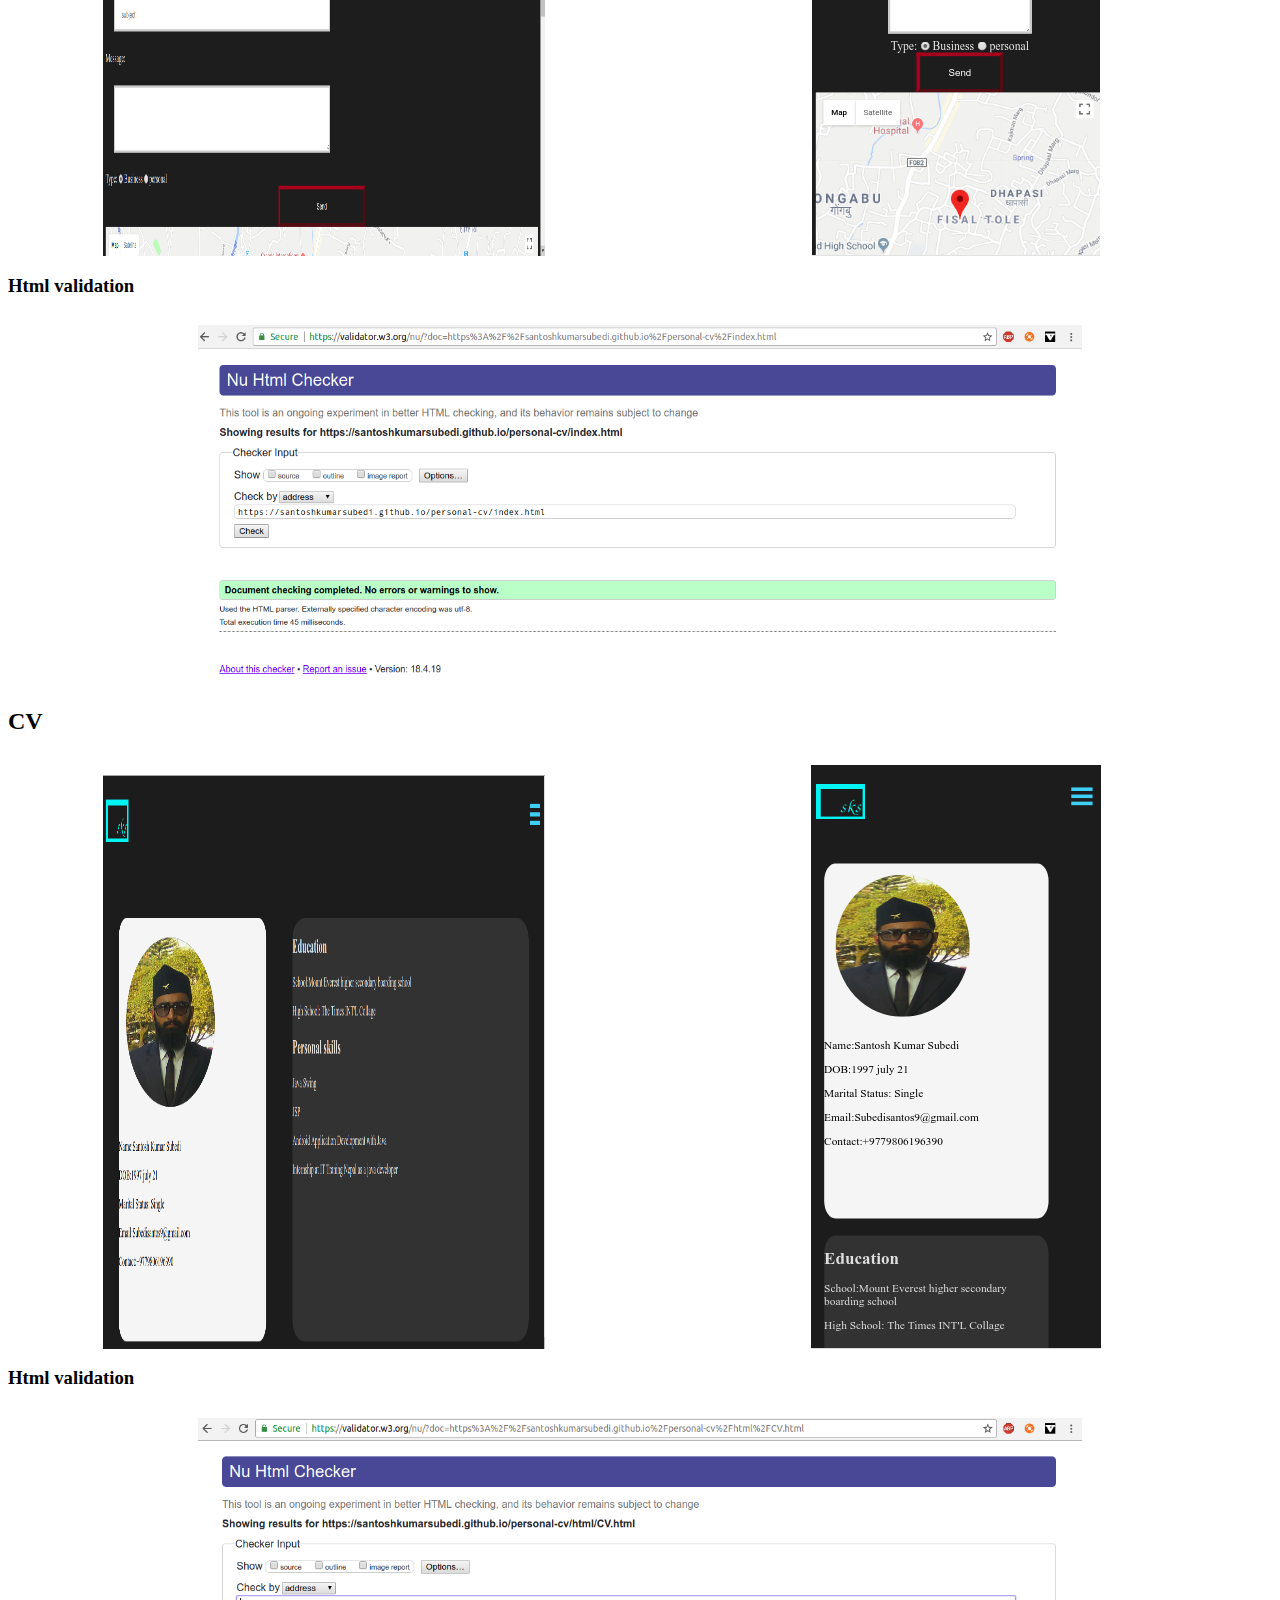
<file: html/module_gp.html>
<!DOCTYPE html>
<html lang="en">
<head>
  <title>Module of good practice</title>
  <meta charset="utf-8">
  <link rel="stylesheet" type="text/css" href="../css/module.css"/>
</head>
<body>
  <body>
    <header>
      <p class="first-title"><b> CSY1018 WEB DEVELOPMENT</p>
      <p>Assignment 1</p>
      <p>Personal CV Website</p></b>
    </header>
    <section>
      <div class="line">
      </div>
      <div class="images_division">
        <img class="images" src="../images/screenshots/web-cover.png"/>
      </div>
      <div>
        <p><b>websites taken as reference</b></p>
        <div class="images_division">
          <img class="images" src="../images/screenshots/stephenGacheru.png"/>
        </div>
        <div><p>I was very impressed with the design of mr.stephen gacheru personal website design.
          This website design is very simple but still attractiv.The background and text color perfectly
          matches. Color,performance and loading speed of the website matters a lot when promoting you
          skill through your site. This site uses minimum multimedia item and most of the content are
          in textual form which make easy to load in any browser with minimum bandwidth . with multiple
          navigation bar at the buttom of the page and a hamburger menu at left top corner. It is easy to
          look around in the site. The site is responsive which help me imagine and design my responsive design
          according to current design practices.</p>
      </div>
      <div class="images_division">
        <img class="images" src="../images/screenshots/adam1.png"></img>
      </div>
      <div class="images_division">
        <img class="images" src="../images/screenshots/adam2.png"></img>
      </div>
      <div>
        <p>The second site that inspire me was of me.adam hartwig. This is also mostly
          text base which is also a key component of any reliable website in today's date.
          Another aspect to look after tranformed in it's own time and there are many slides
          of section part.Although this has so many transistion and animation. The response
          time of the site is good and run smooth in all browser.
      </div>
      <div>
        <p><b>Learning expirenced</b></p>
      </div>
      <div>
        <p> Web designing been always interesting but at
          challenging topic for me. Before starting this module.
          I just had little knowledge of web designing and development.I was worried it is going to be hard but
          Module start from beginning so, catching up with
          the class was not that much of a problem.
        </p>

        <p>First two week were all about github. I get to know about version control
          and why it is important to learn. I learn to create github repository and
          perform pull,push,clone and commit operation using terminal. Learning to use html tag and getting familar with syntax was first prority.
          Descovering CSS was one of the best experience throughout this module. first i learn about
          basic css properties like backgound, color ,fonts and many more. After that next step always
          positioning using Float structure. Float was a bit confusing at first but after a while i start
          to understand how positioning work in html and css. After float comes flex which make positioning
          relative object too easy to understand and impliment. i learn to use flex and many flex porperties
          which give web designing a new approach for me. I get to know flex is new technique and is replacing
          float.
        </p>
        <p>One of the most important topic in this module was CSS3. CSS3 is very important to make intractive
        design and to follow google material design. which is the best design practice now a days. i use CSS3
        properties like border radius, box shadow, text shadow, transistion and transformation. I learn to
        make html form and validate them using javascript. Last lecture of a module is about javascript and why
        we use it. I am excited to learn javascript in detail in my next module. </p>
      </div>
      <h1>WireFrame for Desktop Browser</h1>
      <p>These are some wireframes i have created before moving to the implimentation part of the program.</p>
      <h2>Index page</h2>
      <div class="images_division">
        <img class="images" src="../images/wireframes/index-desktop.png" alt="index wireframe for desktop"></img>
      </div>
      <h2>About me page</h2>
      <div class="images_division">
        <img class="images" src="../images/wireframes/aboutme-desktop.png" alt="aboutme wireframe for desktop"></img>
      </div>
      <h2>Contact page</h2>
      <div class="images_division">
        <img class="images" src="../images/wireframes/contact-desktop.png" alt="contact wireframe for desktop"></img>
      </div>
    <h2>CV page</h2>
      <div class="images_division">
        <img class="images" src="../images/wireframes/cv-desktop.png" alt="cv wireframe for desktop"></img>
      </div>
      <h2>Social Page</h2>
      <div class="images_division">
        <img class="images" src="../images/wireframes/social-desktop.png" alt="social wireframe for desktop"></img>
      </div>

      <h1>WireFrame for mobile browers</h1>
      <p>Most of the people surf internet using there mobile phones.So, it is essential
        to develope a site which is accessible through small screen devices too.These are some wireframes
        used for responsive mobile devices</p>
    <h2>Index page</h2>
      <div class="images_division">
        <img class="images-mobile" src="../images/wireframes/index-mobile.png" alt="index wireframe for mobile"></img>
      </div>
      <h2>About me page</h2>
      <div class="images_division">
        <img class="images-mobile" src="../images/wireframes/aboutme-mobile.png" alt="about me wireframe for mobile"></img>
      </div>
      <h2>Contact page</h2>
      <div class="images_division">
        <img class="images-mobile" src="../images/wireframes/contact-mobile.png" alt="contact wireframe for mobile"></img>
      </div>
      <h2>CV page</h2>
      <div class="images_division">
        <img class="images-mobile" src="../images/wireframes/cv mobile.png" alt="cv wireframe for mobile"></img>
      </div>
      <h2>Social page</h2>
      <div class="images_division">
        <img class="images-mobile" src="../images/wireframes/socail-mobile.png" alt="social for mobile"></img>
      </div>
      <h1>Implimentation</h1>
        <p>All six pages including module_gp are build using HTML and CSS.Model_gp contain
          report of the final product.Flex is used in all pages because flex is taking
          over float and will be irrelevant soon. Index.html is a landing page of the websites
          and will be first access by github. About me,Contact,CV and Social open in same tab as
          a previous page and module_gp will open in new tab. All other pages have exact same
          header and footer as index page except Module_gp.Navigation bar, Map and form
          validation uses javascript. Most of the javascript code are taken from w3school. i will
          be giving reference in code document.Following are the screenshots of
          final product. Screen shot of Desktop browser and Mobile browser are together followed
          by html validation proof and other relevant tests. Css for header and footer are seperated and
        other part of the page use css form main.css. Module_gp has a seperate file module.css.</p>
          <h2>Home Page</h2>
          <div class="final">
             <div class="images_division">
              <img class="images" src="../images/screenshots/final-desktop-index.png" alt="social for mobile"></img>
            </div>
            <div class="images_division">
              <img class="images-mobile" src="../images/screenshots/final-mobile-index.png" alt="social for mobile"></img>
            </div>
          </div>
          <h3>Html validation</h3>
          <div class="images_division">
            <img class="images" src="../images/screenshots/index-validated.png" alt="validation for index"></img>
          </div>
          <h2> Assessibility check</h2>
          <div class="images_division">
            <img class="images" src="../images/screenshots/assi-index.png" alt="validation for index"></img>
          </div>
            <h2>About me</h2>
            <div class="final">
               <div class="images_division">
                <img class="images" src="../images/screenshots/final-aboutme-desktop.png" alt="social for mobile"></img>
              </div>
              <div class="images_division">
                <img class="images-mobile" src="../images/screenshots/final-aboutme-mobile.png" alt="social for mobile"></img>
              </div>
            </div>
            <h3>Html validation</h3>
            <div class="images_division">
              <img class="images" src="../images/screenshots/aboutme-validated.png" alt="validation for About me"></img>
            </div>
            <h2> Assessibility check</h2>
            <div class="images_division">
              <img class="images" src="../images/screenshots/assi-aboutme.png" alt="validation for index"></img>
            </div>
            <h2>Contact me</h2>
            <div class="final">
               <div class="images_division">
                <img class="images" src="../images/screenshots/final-contact-desktop.png" alt="social for mobile"></img>
              </div>
              <div class="images_division">
                <img class="images-mobile" src="../images/screenshots/final-contact-mobile.png" alt="social for mobile"></img>
              </div>
            </div>
            <h3>Html validation</h3>
            <div class="images_division">
              <img class="images" src="../images/screenshots/index-validated.png" alt="validation for contact"></img>
            </div>
            <h2>CV</h2>
            <div class="final">
               <div class="images_division">
                <img class="images" src="../images/screenshots/cv-desktop.png" alt="social for mobile"></img>
              </div>
              <div class="images_division">
                <img class="images-mobile" src="../images/screenshots/mobile-cv.png" alt="social for mobile"></img>
              </div>
            </div>
            <h3>Html validation</h3>
            <div class="images_division">
              <img class="images" src="../images/screenshots/cv-validated.png" alt="validation for cv"></img>
            </div>
            <h2> Assessibility check</h2>
            <div class="images_division">
              <img class="images" src="../images/screenshots/assi-cv.png" alt="validation for index"></img>
            </div>
            <h2>Social</h2>
            <div class="final">
               <div class="images_division">
                <img class="images" src="../images/screenshots/final-social-desktop.png" alt="social for mobile"></img>
              </div>
              <div class="images_division">
                <img class="images-mobile" src="../images/screenshots/final-social-mobile.png" alt="social for mobile"></img>
              </div>
            </div>
            <h3>Html validation</h3>
            <div class="images_division">
              <img class="images" src="../images/screenshots/social-validated.png" alt="validation for Social"></img>
            </div>
            <h2>Navigation</h2>
            <div class="images_division">
              <img class="images" src="../images/screenshots/navigation.png" alt="cv wireframe for desktop"></img>
            </div>
            <h2> CSS validation</h2>
          <p> Most of the page use same css file so,
             i have saperately validated css file and evidance are given below.</p>
             <h3> main.css</h3>
             <div class="images_division">
               <img class="images" src="../images/screenshots/main-validated.png" alt="validation for index"></img>
             </div>
             <h3> header.css</h3>
             <div class="images_division">
               <img class="images" src="../images/screenshots/header-validated.png" alt="validation for index"></img>
             </div>
             <h3> footer.css</h3>
             <div class="images_division">
               <img class="images" src="../images/screenshots/footer.css.png" alt="validation for index"></img>
             </div>
             <h3> module.css</h3>
             <div class="images_division">
               <img class="images" src="../images/screenshots/module-validated .png" alt="validation for index"></img>
             </div>
            <h2>Conclusion</h2>
          <p>  All 6 pages including this one makes a complete website which is assignment requirement.
            All page are tested for Accessibility and validated using w3 validation for both HTML
            and css.Modern design pattern are implemented using html css and javascript.
            All page except Module_gp uses three css file header footer and main. All files are
            seperated according to their type.<p>
            <div class="images_division">
              <img class="images-mobile" src="../images/screenshots/file hirarcy.png" alt="validation for index"></img>
            </div>
    </section>
  </body>
</html>
</file>
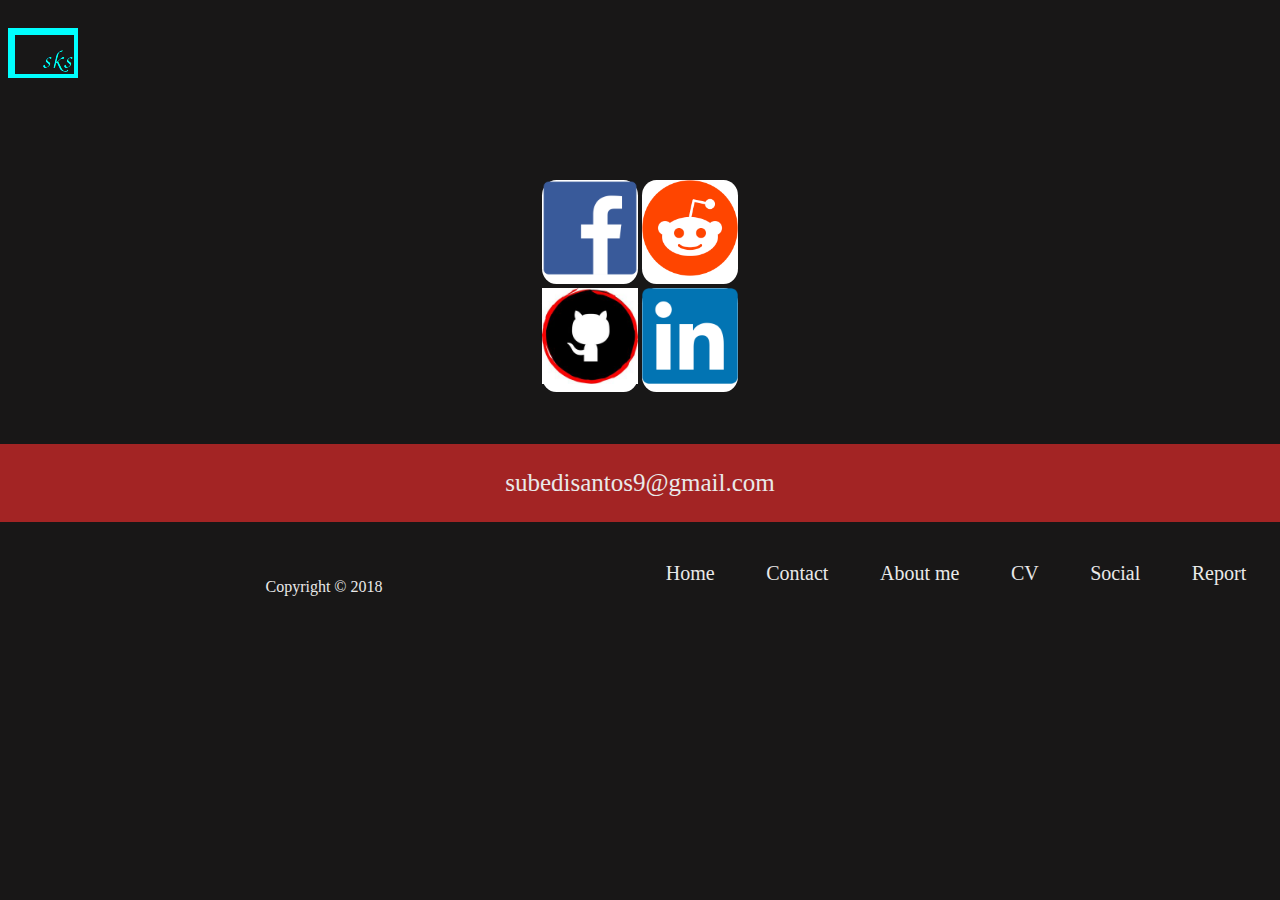
<file: html/Social.html>
<!DOCTYPE html>
<html lang="en">
<head><title>Social Media</title>
  <meta charset="utf-8">
  <!--importing css files -->
  <link rel="stylesheet" type="text/css" href="../css/main.css"/>
  <link rel="stylesheet" type="text/css" href="../css/header.css"/>
  <link rel="stylesheet" type="text/css" href="../css/footer.css"/>
  <!--importing java script -->
  <script src="../js/script.js"></script>
  <!--this is to make page responsive -->
  <meta name="viewport" content="width=device-width, initial-scale=1.0">
  <!--downloading font from google api -->
  <link href="https://fonts.googleapis.com/css?family=Coiny%7CRammetto+One%7CRozha+One" rel="stylesheet">
</head>
<body>
    <!--header division -->
  <header class="header">
      <!--This is division for logo-->
    <div class="header-first-div">
      <!-- logo at top left corner-->
      <img class="logo" src="../images/logo.png" alt="logo">
    </div>
<!--Navigation item lists -->
    <div class="header-second-div" id="header-second-div">
  <a href="javascript:void(0)" class="closebtn" onclick="closeNav()">&times;</a>
      <a class="links" href="../index.html">Home</a>
      <a class="links" href="contact.html">Contact</a>
      <a class="links" href="aboutme.html">About me</a>
      <a class="links" href="CV.html">CV</a>
      <a class="links" href="Social.html">Social</a>
      <a href="links" href="module_gp.html">Report</a>
    </div>
    <!--Hamburger at top right corner -->
    <div class="humberger" style="font-size:50px;cursor:pointer" onclick="openNav()">
      <div class="first-line"></div>
      <div class="second-line"></div>
      <div class="third-line"></div>
    </div>

  </header>
<div class="social-section">
<div class="section-icons">
  <div class="social-first-row">
    <div class="social-element">
      <!--facebook logo -->
        <a class="social_link" href="https://www.facebook.com" ><img class="social_logo" src="../images/facebook.png" alt="facebook logo"/>
  </a>
    </div>
    <div class="social-element">
      <!-- reddit-->
      <a class="social_link" href="https://www.reddit.com"><img class="social_logo" src="../images/reddit.png" alt="../images/reddit logo"/>
    </a>
    </div>
  </div>
  <div class=" social-second-row">
<div class="social-element">
  <!--github logo -->
  <a  class="social_link" href="https://www.github.com/santoshkumarsubedi"><img class="social_logo" src="../images/github.jpg" alt="github logo"/></a>
</div>
<div class="social-element">
  <!--linkedin logo -->
  <a class="social_link" href="https://www.linkedin.com"><img src="../images/linkedin.png" class="social_logo" alt="linkedin logo"/></a>
</div>

  </div>

</div>
</div>
<!--email division at the buttom of the page -->
  <div class="social">
    <div class="social-email">
      <p class="email">subedisantos9@gmail.com</p>
    </div>
<!--footer division it's same for every page -->
  </div>
  <footer class="footer">
      <!--navigation list at the buttom of the page -->
    <div class="footer-list">
      <a class="link" href="../index.html">Home</a>
      <a class="link" href="contact.html">Contact</a>
      <a class="link" href="aboutme.html">About me</a>
      <a class="link" href="CV.html">CV</a>
      <a class="link" href="Social.html">Social</a>
      <a class="link" href="module_gp.html">Report</a>
    </div>
  <div class="footer-copyright">
  <p>Copyright &copy; 2018</p>
  </div>
  </footer>
</body>
</html>
</file>
<file: css/main.css>
/**************************************************************all css for body part are here*********************************************/
body{

  background: #181717;
  color:  #e9e9e9;
  display: flex;
justify-content: center;
  flex-direction: column;
}
/*************************************************************index section css start here***********************************************/
.text-image{
  display: flex;
  justify-content: center;
  margin-top: 20px;
}
.index-section{/*index section*/
margin-top: 100px;
font-family: 'Lato', sans-serif;
  font-size: 200%;
  width:93%;
  margin-left: 7%;
  display: flex;
  flex-direction: row;
}
.section-mid{
  display: flex;
  flex-direction: column;
}

.section-left,.section-right{
  width: 2%;
  background: #e9e9e9;
  animation-name: up_down;
  animation-duration: 2s;
  animation-fill-mode: forwards;
}

.section-mid-top,.section-mid-buttom{
  height: 10px;
  background: #e9e9e9;
  animation-name: left_right;
  animation-duration: 2s;

  animation-fill-mode: forwards;
}
/* media query for desktop view of index page*/
@media screen and (min-width:720px){
.index-section{
  font-size: 300%;
  margin-left: 30%;
  width: 70%;
}

.section-left,.section-right{
animation-name: up_down_mobile;
width: 1%;

}


}
/*animatin for lines in the center of index page*/
@keyframes up_down_mobile {
from{height: 0px}
to{height: 230px}
}
@keyframes up_down {
  from{ height: 0px}
  to{ height: 162px}
}

@keyframes left_right {
    from{width: 0%}
    to{width: 100%}
}
.section-text{
  animation-name: mainsection;
  animation-fill-mode: forwards;
  color: #181717;
  animation-delay: 1s;
  animation-duration: 3s;
}


/*animation for index section text*/
@keyframes mainsection {
  from{color:#181717}
  to{color:#e9e9e9}
}

.social{
  margin-top: 100px;
  background: #a32424;
  display:flex;
  flex-direction: column;
  justify-content: flex-start;
  margin-left: -8px;
  margin-right: -8px;
  animation:solid_color 4s linear infinite alternate;/*this line play the animation in infiinte loop*/
}

.social-email{
  text-align: center;
  font-family: 'Courgette', cursive;
  font-size: 25px;
  color:#e9e9e9;
}

@keyframes solid_color {
  from{background:#a32424}
    to{background:#d44242}
}

@media screen and (min-width:720px) {
  .social{
  flex-direction: row;
  margin-top: 50px;
  }

.social-email{
  flex: 1;
}

}
/*************************************************************index section css end here************************************************/
/**************************************************************css section start here***************************************************/
.aboutme-section{/*using section from about me as a flex container*/
color:#e9e9e9;
}
.aboutme{
  display: flex;
  flex-direction: column;
}


.personal-picture{/*size for the personal picture in about section*/
  width: 70%;
  height: 300px;
  border-radius: 25%;

}
.personal-picture:hover{
  transition: 1s;
  border-radius: 0%;
  box-shadow: 5px 10px 10px #ffffff;
}
.aboutme-bio-div{
  margin-top: 20px;
  background: rgba(255, 255, 255,0.1);
}

.aboutme-img-div{/*using aboutme-img-div as a flex container for the positing of picture in mid*/
  display: flex;
  justify-content: center;

}
/* media query for desktop view of aboutme page*/
@media screen and (min-width:720px) {
.aboutme{

  flex-direction: row;

}

.aboutme-img-div{
flex: 1;
}

.aboutme-bio-div{
flex: 1;
}
}





/*********************************************************************about me section end here****************************************/
/**********************************************************************Contact section css start here**************************************/
.text-fields{
  width: 50%;
  padding: 12px 20px;
  box-sizing: border-box;
  border: 3px solid#ccc;
  transition: 0.5s;
  outline: none;
  margin: 2%;
}
.form-first-div{
  display: flex;
  flex-direction: column;
  margin: 5%;
}
.text-fields:hover{/* change boarder colo of text field when hover*/
  border:3px solid #a32424;
}
.text-fields:focus{/* increase width of text fields when clicked*/
  width: 80%;
}.text-fields:nth-last-of-type(1):focus{
  height:30%;
}
.textbox{
  margin:2%;
  width: 50%;
  transition: 0.5s;
  padding: 12px 20px;
  box-sizing: border-box;
  border: 3px solid#ccc;
}
.textbox:focus{
  height: 30%;
}
.form{
  display: flex;
  justify-content: space-around;
  flex-direction: column;

}
.labelAndFields{
  display: flex;
  flex-direction: column;
  color:#e9e9e9;
  align-items: center;
  justify-content: space-around;

}
.radio_class{
  display: flex;
  flex-direction: row;
}
.button-div{
  display: flex;
  justify-content: center;
}
button{

  padding: 15px;
  width: 30%;
  background: #181717;
  color:white;
  transition: 1s;
  border-color:  #a32424;
  border-width: thick;
}
button:hover{/*when mouse is mover above submit button*/
  background: #a32424 ;
  border-color: white;


}
#map{
  width: 100%;
  height: 350px;

}

.section h1{
  color:  #e9e9e9;
}
/*media query to put text-fields to left*/
@media screen and (min-width:720px) {
.labelAndFields{
  align-items: flex-start;
}

button{
  width: 20%;
}

}
/**************************************************************Contact page css end here**********************************************/
/*************************************************************CV page start here*******************************************************/

.cv-section{
  margin-top: 50px;

  display: flex;
  flex-direction: column;
justify-content: center;
}

.cv-div-first{
  width: 80%;
  background: white;
  height: 500px;
  margin: 3%;
  border-radius: 5%;
  display:flex;
  flex-direction: column;
  color: black;
}

.cv-div-second{
  width: 80%;
    background: rgba(255, 255, 255, 0.1);
    color: #e9e9e9;
  height:500px;
  border-radius: 5%;
  margin: 3%;
}
.cv-image{
  width: 60%;
  border-radius: 50%;
  background-color: black;
  height: 200px;
  margin: 5%;


}
.cv-image img{
  width: 100%;
  height: 200px;
  border-radius: 50%;
}
.cv-intro{
font: black;

}
/*media query for desktop view of cv page*/
@media screen and (min-width:720px) {
  .cv-section{
    flex-direction: row;
  }
  .cv-div-first{
    width: 50%;
  }
}
/*************************************************************css for cv page end here************************************************/
/*************************************************************css for social media page start here************************************/
.social-section{
display: flex;
justify-content: center;
margin-top: 100px;
}
.social-first-row{
  display: flex;
}
.social-element{
background: white;
height: auto;
width: 100px;
margin: 1%;
border-radius: 15%;
}

.social-second-row{
  display: flex;
}

.social_logo{
  width: 100%;

}

.social_logo:hover{/*increase size of image when hover */
  transition: 1s;

  transform:scale(7,8);


}
</file>
<file: css/header.css>
/*...................................................CSS for Header..............................................................*/
.header{/*this is the header container*/
  display: flex;
  flex-direction: row;
  justify-content: space-between;
  position: relative;
  margin-top: 20px;

  position: relative;

}
/*first item of header*/
.header-first-div{
display: flex;
justify-content: space-around;
animation-name: logo;
animation-duration: 2s;
animation-fill-mode: forwards;

}
/*animation for logo*/
@keyframes logo {
from{opacity: 0}
to{opacity: 1}
}
/*three line of hamburger*/
.first-line,.second-line,.third-line{

height: 5px;
margin: 5px;
}
.first-line{
  animation-name: line;
  animation-fill-mode: forwards;
  animation-delay: 1s;
  animation-duration: 1s;
}
.second-line{
    animation-name: line;
    animation-fill-mode: forwards;
    animation-delay: 2s;
    animation-duration: 1s;
  }
  .third-line{
    animation-name: line;
    animation-fill-mode: forwards;
    animation-delay: 1s;
    animation-duration: 1s;
  }
/*animation for hamburger*/
@keyframes line {
  from{background-color: black}
  to{background-color: #45dcfc}
  from{width: 0}
  to{width: 30px}
}

/*second item of header container*/
.header-second-div{
  height: 100%;

      width: 0;
      position: fixed;
      z-index: 1;
      top: 0;
      left: 0;
      background-color:rgba(0,0,0,0.90);
      overflow-x: hidden;
      transition: 0.5s;
      padding-top: 60px;
      text-align:center;


}
a{
  text-decoration: none;
  font-size: 200%;
  color:  #e9e9e9;
  transition: 0.5s;
  display: block;
}

a:hover{
  color: red;
}
.header-second-div .closebtn{
  position: absolute;
  top: 0;
    right: 25px;
    font-size: 36px;
    margin-left: 50px;
}
</file>
<file: css/footer.css>
.footer{/* footer conatiner*/
display: flex;
flex-direction: column;

}
.footer-list{
  flex: 1;
  order: 1;

}
/*footer first item*/
.footer-copyright{
  order: 2;
  flex: 1;
  text-align: center;
  margin-top: 15px;
  color:#e9e9e9;
}
/*footer second item*/
.footer-list{
  display: flex;
  flex-direction: row;
  justify-content: space-around;

}
.link{
  font-size: 20px;
}
/*media query for desktop view of footer*/
@media screen and (min-width:720px){
  .footer{
    margin-top: 40px;
    flex-direction: row;
  }
  .footer-list{
    order: 2;
  }
  .footer-copyright{
    margin-top:0px;
    order: 1;

  }
}
</file>
<file: css/module.css>
body{


}
  .line{
    width: 100%;
    height: 3px;
    background: black;
  }
 .images_division{
   width: 100%;
   display: flex;
justify-content: center;
   margin-top: 10px;
 }
  .images_division-mobile{
   width:100%;
   display: flex;
   justify-content: space-around;

 }
.images{
  width: 70%;

  margin-top: 10px;
}
.final{
  display: flex;

}
header{
  text-align: center;
}
p{
  font-size: 25px;
}
</file>
